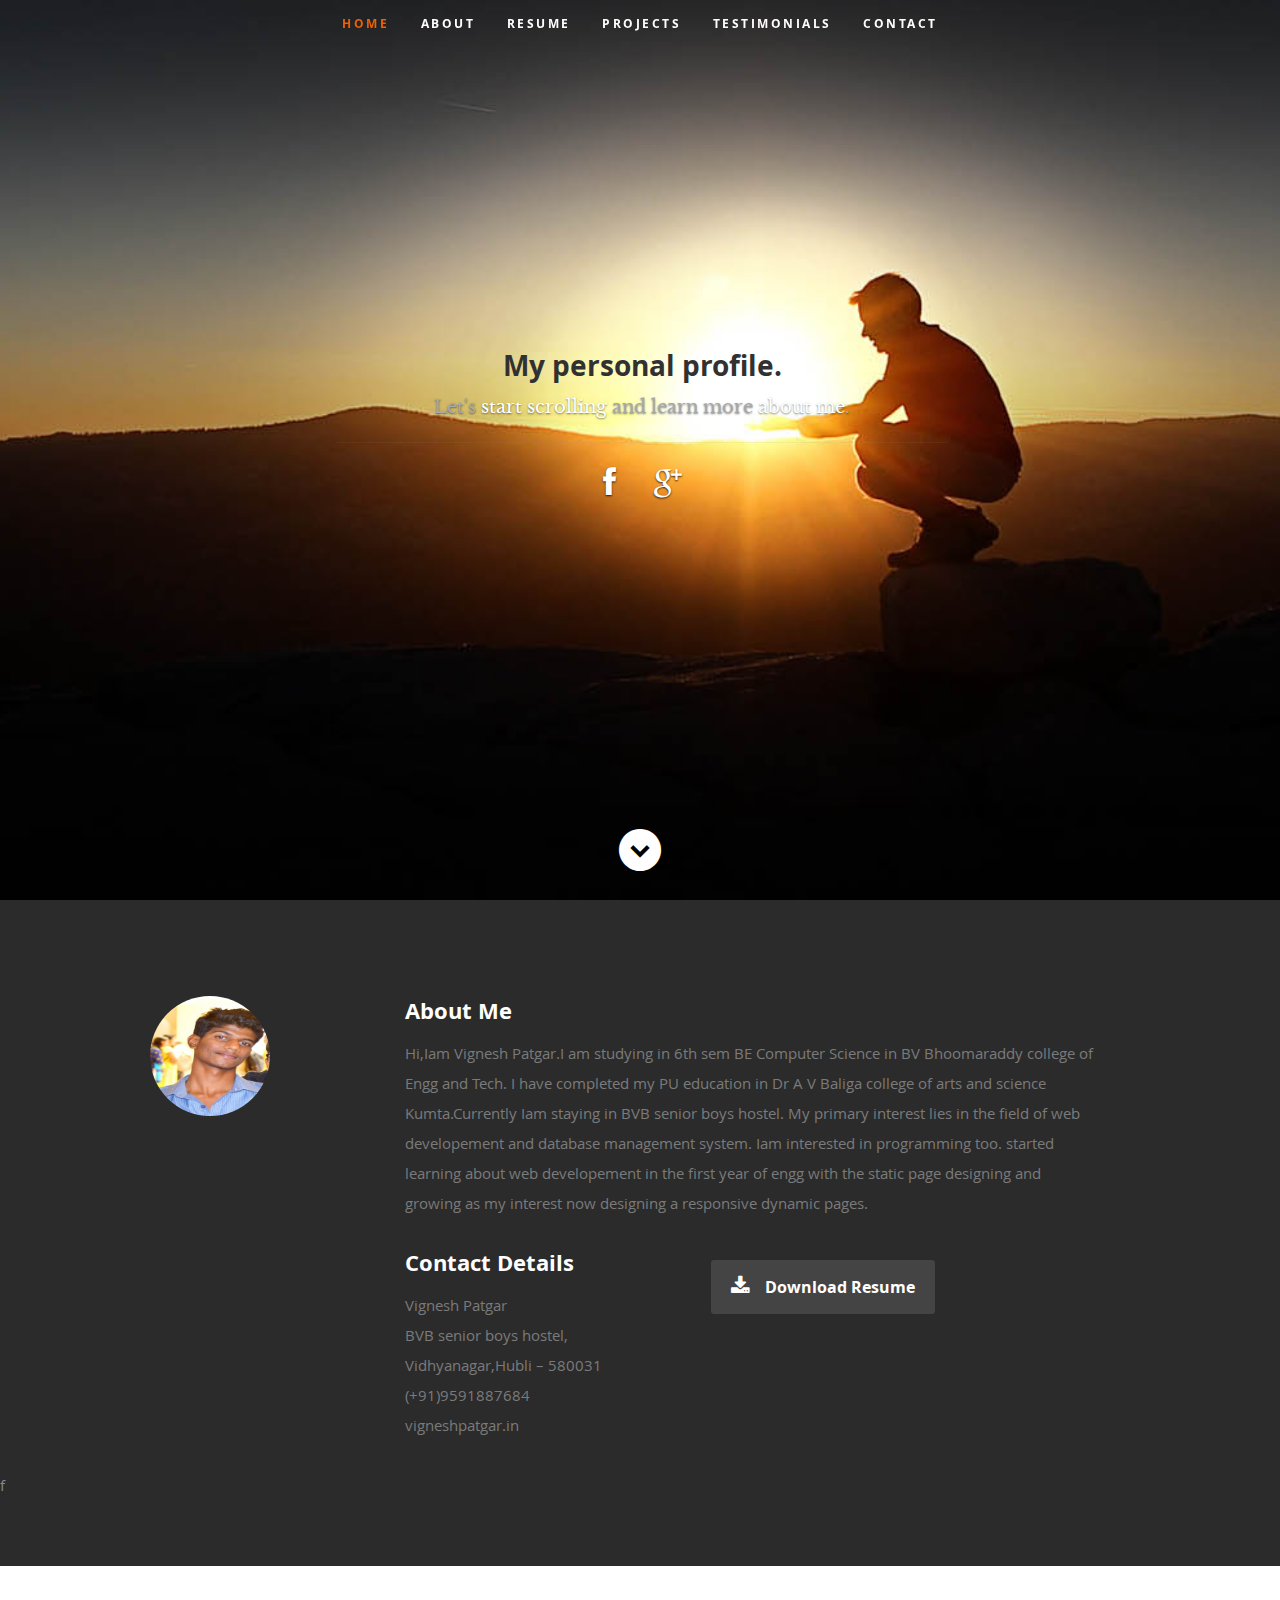
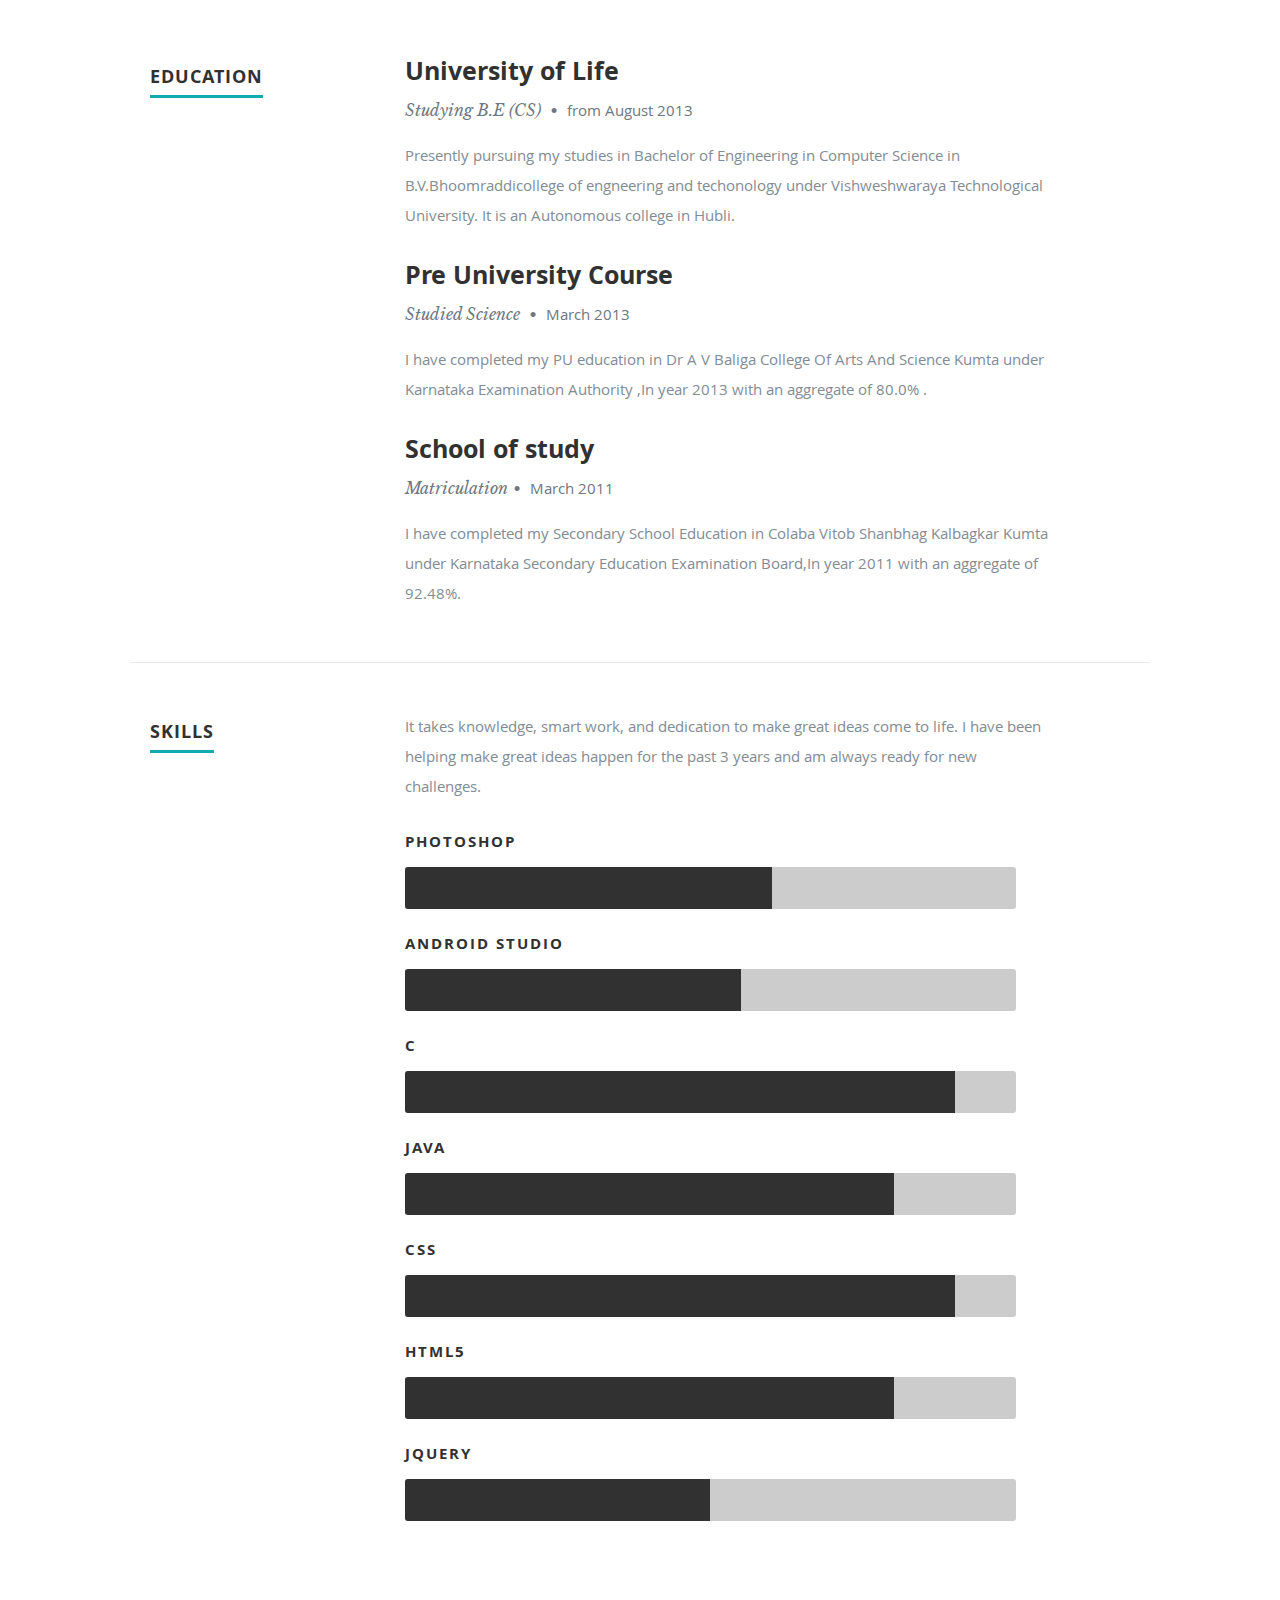
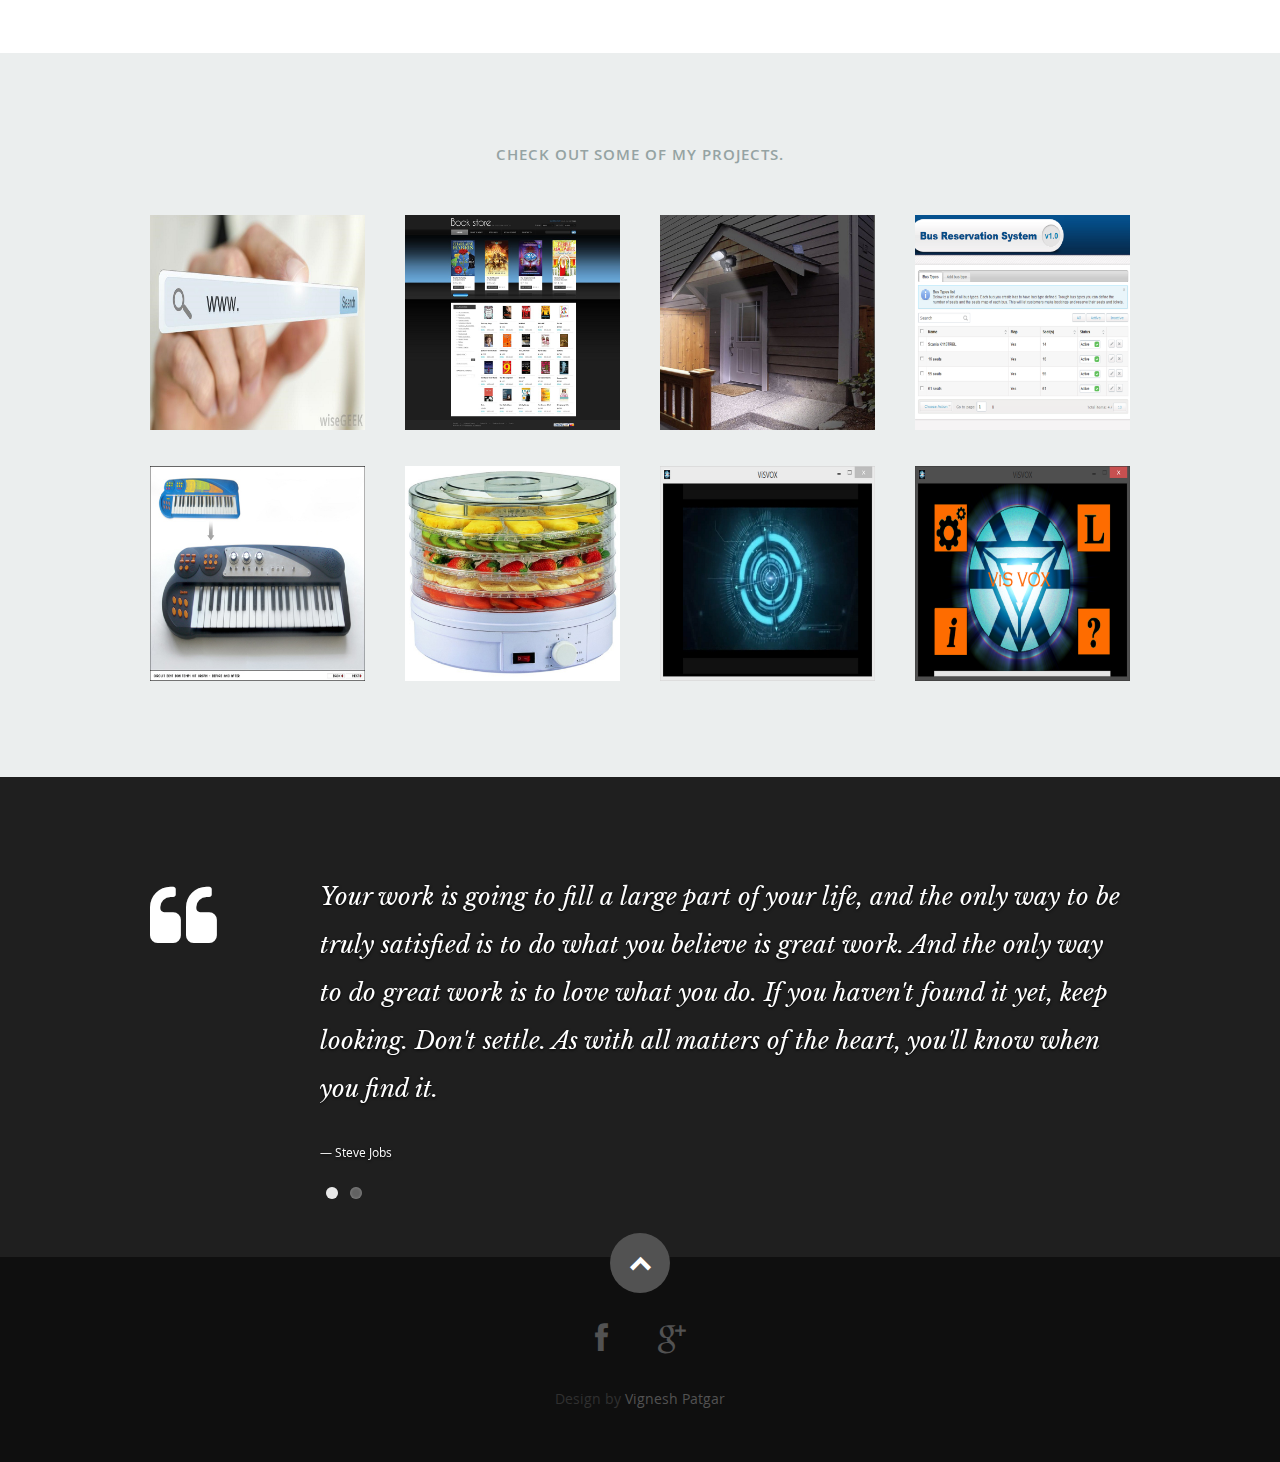
<file: index.html>
<!DOCTYPE html>
<!--[if lt IE 8 ]><html class="no-js ie ie7" lang="en"> <![endif]-->
<!--[if IE 8 ]><html class="no-js ie ie8" lang="en"> <![endif]-->
<!--[if (gte IE 8)|!(IE)]><!--><html class="no-js" lang="en"> <!--<![endif]-->
<head>

   <!--- Basic Page Needs
   ================================================== -->
   <meta charset="utf-8">
	<title>Vignesh Patgar</title>
	<meta name="description" content="">
	<meta name="author" content="">

   <!-- Mobile Specific Metas
   ================================================== -->
	<meta name="viewport" content="width=device-width, initial-scale=1, maximum-scale=1">

	<!-- CSS
    ================================================== -->
   <link rel="stylesheet" href="css/default.css">
	<link rel="stylesheet" href="css/layout.css">
   <link rel="stylesheet" href="css/media-queries.css">
   <link rel="stylesheet" href="css/magnific-popup.css">

   <!-- Script
   ================================================== -->
	<script src="js/modernizr.js"></script>

   <!-- Favicons
	================================================== -->
	<link rel="shortcut icon" href="favicon.ico" >
    <style>
      #map {
        width: 250px;
        height: 250px;
        
      }
    </style>

</head>

<body>

   <!-- Header
   ================================================== -->
   <header id="home">

      <nav id="nav-wrap">

         <a class="mobile-btn" href="#nav-wrap" title="Show navigation">Show navigation</a>
	      <a class="mobile-btn" href="#" title="Hide navigation">Hide navigation</a>

         <ul id="nav" class="nav">
            <li class="current"><a class="smoothscroll" href="#home">Home</a></li>
            <li><a class="smoothscroll" href="#about">About</a></li>
	         <li><a class="smoothscroll" href="#resume">Resume</a></li>
            <li><a class="smoothscroll" href="#portfolio">Projects</a></li>
            <li><a class="smoothscroll" href="#testimonials">Testimonials</a></li>
            <li><a  href="contactvignesh/index.html">Contact</a></li>
         </ul> <!-- end #nav -->

      </nav> <!-- end #nav-wrap -->

      <div class="row banner">
         <div class="banner-text">
            <h2 class="responsive-headline">My personal profile.</h2>
            <h3>Let's <a class="smoothscroll" href="#about">start scrolling</a>
            and learn more <a class="smoothscroll" href="#about">about me</a>.</h3>
            <hr />
            <ul class="social">
               <li><a href="https://www.facebook.com/vighnesh.patgar"><i class="fa fa-facebook"></i></a></li>
               <li><a href="https://plus.google.com/102029768469509334309"><i class="fa fa-google-plus"></i></a></li>
            </ul>
         </div>
      </div>

      <p class="scrolldown">
         <a class="smoothscroll" href="#about"><i class="icon-down-circle"></i></a>
      </p>

   </header> <!-- Header End -->


   <!-- About Section
   ================================================== -->
   <section id="about">

      <div class="row">

         <div class="three columns">

            <img class="profile-pic"  src="images/profilepic1.jpg" alt="" />

         </div>

         <div class="nine columns main-col">

            <h2>About Me</h2>

            <p>Hi,Iam Vignesh Patgar.I am studying in 6th sem BE Computer Science in BV Bhoomaraddy college of Engg and Tech.
               I have completed my PU education in Dr A V Baliga college of arts and science Kumta.Currently Iam staying in BVB senior boys hostel.
                   My primary interest lies in the field of web developement and database management system. Iam interested in programming too.
                started learning about web developement in the first year of engg with the static page designing and growing as my interest now designing a responsive dynamic pages.
                
            </p>

            <div class="row">

               <div class="columns contact-details">

                  <h2>Contact Details</h2>
                  <p class="address">
						   <span>Vignesh Patgar</span><br>
						   <span> BVB senior boys hostel,<br>
						          Vidhyanagar,Hubli – 580031
                     </span><br>
						   <span>(+91)9591887684</span><br>
                     <span>vigneshpatgar.in</span>
					   </p>

               </div>

               <div class="columns download">
                  <p>
                     <a href="vignesh_res.docx" class="button"><i class="fa fa-download"></i>Download Resume</a>
                  </p>
               </div>

            </div> <!-- end row -->

         </div> <!-- end .main-col -->

      </div>f

   </section> <!-- About Section End-->


   <!-- Resume Section
   ================================================== -->
   <section id="resume">

      <!-- Education
      ----------------------------------------------- -->
      <div class="row education">

         <div class="three columns header-col">
            <h1><span>Education</span></h1>
         </div>

         <div class="nine columns main-col">

            <div class="row item">

               <div class="twelve columns">

                  <h3>University of Life</h3>
                  <p class="info">Studying B.E (CS) <span>&bull;</span> <em class="date">from August 2013</em></p>

                  <p>
                  Presently pursuing my studies in Bachelor of Engineering in Computer Science in B.V.Bhoomraddicollege of engneering and techonology under Vishweshwaraya Technological University.
                  It is an Autonomous college in Hubli.
                  </p>

               </div>

            </div> <!-- item end -->

            <div class="row item">

               <div class="twelve columns">

                  <h3>Pre University Course</h3>
                  <p class="info">Studied Science <span>&bull;</span> <em class="date">March 2013</em></p>

                  <p>
                     I have completed my PU education in Dr A V Baliga College Of Arts And Science Kumta under Karnataka Examination Authority ,In year 2013 with an aggregate of 80.0% .
                  </p>

               </div>

            </div> <!-- item end -->
             <div class="row item">

               <div class="twelve columns">

                  <h3>School of study</h3>
                  <p class="info">Matriculation<span>&bull;</span> <em class="date">March 2011</em></p>

                  <p>
                    I have completed my Secondary School Education in Colaba Vitob Shanbhag Kalbagkar Kumta under Karnataka Secondary Education Examination Board,In year 2011 with an aggregate of 92.48%.
                  </p>

               </div>

            </div> <!-- item end -->


         </div> <!-- main-col end -->

      </div> <!-- End Education -->


      <!-- Work
      ----------------------------------------------- -->
      <!-- End Work -->


      <!-- Skills
      ----------------------------------------------- -->
      <div class="row skill">

         <div class="three columns header-col">
            <h1><span>Skills</span></h1>
         </div>

         <div class="nine columns main-col">

            <p>It takes knowledge, smart work, and dedication to make great ideas come to life. I have been helping make great ideas happen for the past 3 years and am always ready for new challenges.
            </p>

				<div class="bars">

				   <ul class="skills">
					   <li><span class="bar-expand photoshop"></span><em>Photoshop</em></li>
                  <li><span class="bar-expand illustrator"></span><em>Android Studio</em></li>
                       <li><span class="bar-expand css"></span><em>C</em></li>
						<li><span class="bar-expand html5"></span><em>java</em></li>
						<li><span class="bar-expand css"></span><em>CSS</em></li>
						<li><span class="bar-expand html5"></span><em>HTML5</em></li>
                  <li><span class="bar-expand jquery"></span><em>jQuery</em></li>
					</ul>

				</div><!-- end skill-bars -->

			</div> <!-- main-col end -->

      </div> <!-- End skills -->

   </section> <!-- Resume Section End-->


   <!-- Portfolio Section
   ================================================== -->
   <section id="portfolio">

      <div class="row">

         <div class="twelve columns collapsed">

            <h1>Check Out Some of My Projects.</h1>

            <!-- portfolio-wrapper -->
            <div id="portfolio-wrapper" class="bgrid-quarters s-bgrid-thirds cf">

          	   <div class="columns portfolio-item">
                  <div class="item-wrap">

                     <a href="#modal-01" title="">
                        <img alt="" src="images/portfolio/6a.jpg">
                        <div class="overlay">
                           <div class="portfolio-item-meta">
          					      <h5>Information Retrieval System</h5>
                              <p>Illustrration</p>
          					   </div>
                        </div>
                        <div class="link-icon"><i class="icon-plus"></i></div>
                     </a>

                  </div>
          		</div> <!-- item end -->

               <div class="columns portfolio-item">
                  <div class="item-wrap">

                     <a href="#modal-02" title="">
                        <img alt="" src="images/portfolio/6b.jpg">
                        <div class="overlay">
                           <div class="portfolio-item-meta">
          					      <h5>The Novel Store</h5>
                              <p>Web Development</p>
          					   </div>
                        </div>
                        <div class="link-icon"><i class="icon-plus"></i></div>
                     </a>

                  </div>
          		</div> <!-- item end -->

               <div class="columns portfolio-item">
                  <div class="item-wrap">

                     <a href="#modal-03" title="">
                        <img alt="" src="images/portfolio/4.jpg">
                        <div class="overlay">
                           <div class="portfolio-item-meta">
          					      <h5>Mid Night Security Light</h5>
                              <p>Microcontroller</p>
          					   </div>
                        </div>
                        <div class="link-icon"><i class="icon-plus"></i></div>
                     </a>

                  </div>
          		</div> <!-- item end -->

               <div class="columns portfolio-item">
                  <div class="item-wrap">

                     <a href="#modal-04" title="">
                        <img alt="" src="images/portfolio/3a.jpg">
                        <div class="overlay">
                           <div class="portfolio-item-meta">
          					      <h5>Bus ticket booking system</h5>
                              <p>Console</p>
          					   </div>
                        </div>
                        <div class="link-icon"><i class="icon-plus"></i></div>
                     </a>

                  </div>
          		</div> <!-- item end -->

               <div class="columns portfolio-item">
                  <div class="item-wrap">

                     <a href="#modal-05" title="">
                        <img alt="" src="images/portfolio/3b.jpg">
                        <div class="overlay">
                           <div class="portfolio-item-meta">
          					      <h5>Toy Organ</h5>
                              <p>555 Timer</p>
          					   </div>
                        </div>
                        <div class="link-icon"><i class="icon-plus"></i></div>
                     </a>

                  </div>
          		</div> <!-- item end -->

               <div class="columns portfolio-item">
                  <div class="item-wrap">

                     <a href="#modal-06" title="">
                        <img alt="" src="images/portfolio/1.jpg">
                        <div class="overlay">
                           <div class="portfolio-item-meta">
          					      <h5>Solar Food Dehydrator</h5>
                              <p>Social Innovation</p>
          					   </div>
                        </div>
                        <div class="link-icon"><i class="icon-plus"></i></div>
                     </a>

                  </div>
          		</div> <!-- item end -->

               <div class="columns portfolio-item">
                  <div class="item-wrap">

                     <a href="#modal-07" title="">
                        <img alt="" src="images/portfolio/Picture2.png">
                        <div class="overlay">
                           <div class="portfolio-item-meta">
          					      <h5>VisVox</h5>
                              <p>Software</p>
          					   </div>
                        </div>
                        <div class="link-icon"><i class="icon-plus"></i></div>
                     </a>

                  </div>
          		</div> <!-- item end -->

               <div class="columns portfolio-item">
                  <div class="item-wrap">

                     <a href="#modal-08" title="">
                        <img alt="" src="images/portfolio/Picture1.png">
                        <div class="overlay">
                           <div class="portfolio-item-meta">
          					      <h5>VisVox</h5>
                              <p>Software</p>
          					   </div>
                        </div>
                        <div class="link-icon"><i class="icon-plus"></i></div>
                     </a>

                  </div>
          		</div>  <!-- item end -->

            </div> <!-- portfolio-wrapper end -->

         </div> <!-- twelve columns end -->


         <!-- Modal Popup
	      --------------------------------------------------------------- -->

         <div id="modal-01" class="popup-modal mfp-hide">

		      <img class="scale-with-grid" src="images/portfolio/modals/6a.jpg" alt="" />

		      <div class="description-box">
			      <h4>Search Engine</h4>
			      <p>Integrating a search engine to the website where there is need to fetch the correct data out of millions of record and search result should be fast.</p>
               <span class="categories"><i class="fa fa-tag"></i>Branding, Webdesign</span>
		      </div>

            <div class="link-box">
               <a href="http://www.behance.net">Details</a>
		         <a class="popup-modal-dismiss">Close</a>
            </div>

	      </div><!-- modal-01 End -->

         <div id="modal-02" class="popup-modal mfp-hide">

		      <img class="scale-with-grid" src="images/portfolio/modals/6b.jpg" alt="" />

		      <div class="description-box">
			      <h4>Console</h4>
			      <p>Designing web page for Novel store which is startup situated at RH Kulkarni hall,BVBCET,Hubli.</p>
                  <span class="categories"><i class="fa fa-tag"></i> Web Development</span>
		      </div>

            <div class="link-box">
               <a href="http://www.behance.net">Details</a>
		         <a class="popup-modal-dismiss">Close</a>
            </div>

	      </div><!-- modal-02 End -->

         <div id="modal-03" class="popup-modal mfp-hide">

		      <img class="scale-with-grid" src="images/portfolio/modals/4.jpg" alt="" />

		      <div class="description-box">
			      <h4>Mid Night Security Light</h4>
			      <p>Successfully completed a Microcontroller project on Mid Night Security Light in 4th semester. We have written a program using C compiled using Keil software.</p>
               <span class="categories"><i class="fa fa-tag"></i>555 Timer</span>
		      </div>

            <div class="link-box">
               <a href="http://www.behance.net">Details</a>
		         <a class="popup-modal-dismiss">Close</a>
            </div>

	      </div><!-- modal-03 End -->

         <div id="modal-04" class="popup-modal mfp-hide">

		      <img class="scale-with-grid" src="images/portfolio/modals/3a.jpg" alt="" />

		      <div class="description-box">
			      <h4>Check your bus seat avialability</h4>
			      <p>Designed Bus Ticket Booking System, a console based project using data structures in 3rd semester..</p>
               <span class="categories"><i class="fa fa-tag"></i>Software</span>
		      </div>

            <div class="link-box">
               <a href="#">Details</a>
		         <a class="popup-modal-dismiss">Close</a>
            </div>

	      </div><!-- modal-04 End -->

         <div id="modal-05" class="popup-modal mfp-hide">

		      <img class="scale-with-grid" src="images/portfolio/modals/3b.jpg" alt="" />

		      <div class="description-box">
			      <h4>Toy Organ a Digital Electronic project</h4>
			      <p>Successfully built a toy organ using 555 timer in 3rd Semister.</p>
               <span class="categories"><i class="fa fa-tag"></i>Digital Electronics</span>
		      </div>

            <div class="link-box">
               <a href="http://www.behance.net">Details</a>
		         <a class="popup-modal-dismiss">Close</a>
            </div>

	      </div><!-- modal-05 End -->

         <div id="modal-06" class="popup-modal mfp-hide">

		      <img class="scale-with-grid" src="images/portfolio/modals/1.jpg" alt="" />

		      <div class="description-box">
			      <h4>solar Food Dehydrator</h4>
			      <p>Successfully completed a non technical project on Solar Food Dehydrator in 1st semester. In this project a compact module which is easy to keep food, is designed to dehydrate the food. So that food can be kept many days</p>
               <span class="categories"><i class="fa fa-tag"></i>Photography</span>
		      </div>

            <div class="link-box">
               <a href="http://www.behance.net">Details</a>
		         <a class="popup-modal-dismiss">Close</a>
            </div>

	      </div><!-- modal-06 End -->

         <div id="modal-07" class="popup-modal mfp-hide">

		      <img class="scale-with-grid" src="images/portfolio/modals/Picture2.png" alt="" />

		      <div class="description-box">
			      <h4>VisVox</h4>
			      <p>Virtual Intelligence Voice recognition system.It can turn the computers to do certain task according to voice commands given by the user. </p>
               <span class="categories"><i class="fa fa-tag"></i>software,utility tool</span>
		      </div>

            <div class="link-box">
               <a href="http://www.behance.net">Details</a>
		         <a class="popup-modal-dismiss">Close</a>
            </div>

	      </div><!-- modal-07 End -->

         <div id="modal-08" class="popup-modal mfp-hide">

		      <img class="scale-with-grid" src="images/portfolio/modals/Picture1.png" alt="" />

		      <div class="description-box">
			      <h4>VisVox</h4>
			      <p>Virtual Intelligence Voice recognition system.It can turn the computers to do certain task according to voice commands given by the user.</p>
               <span class="categories"><i class="fa fa-tag"></i>Software,utility tool</span>
		      </div>

            <div class="link-box">
               <a href="http://www.behance.net">Details</a>
		         <a class="popup-modal-dismiss">Close</a>
            </div>

	      </div><!-- modal-01 End -->


      </div> <!-- row End -->

   </section> <!-- Portfolio Section End-->
<!-- ================================================== -->
   <section id="testimonials">

      <div class="text-container">

         <div class="row">

            <div class="two columns header-col">

               <h1><span>Client Testimonials</span></h1>

            </div>

            <div class="ten columns flex-container">

               <div class="flexslider">

                  <ul class="slides">

                     <li>
                        <blockquote>
                           <p>Your work is going to fill a large part of your life, and the only way to be truly satisfied is
                           to do what you believe is great work. And the only way to do great work is to love what you do.
                           If you haven't found it yet, keep looking. Don't settle. As with all matters of the heart, you'll know when you find it.
                           </p>
                           <cite>Steve Jobs</cite>
                        </blockquote>
                     </li> <!-- slide ends -->

                     <li>
                        <blockquote>
                           <p>I'm convinced that about half of what separates successful entrepreneurs from the non-successful ones is pure perseverance.
                           </p>
                           <cite>Steve Jobs</cite>
                        </blockquote>
                     </li> <!-- slide ends -->

                  </ul>

               </div> <!-- div.flexslider ends -->

            </div> <!-- div.flex-container ends -->

         </div> <!-- row ends -->

       </div>  <!-- text-container ends -->

   </section> <!-- Testimonials Section End-->


   <!-- Contact Section
   ================================================== -->
   <!-- footer
   ================================================== -->
   <footer>

      <div class="row">

         <div class="twelve columns">

            <ul class="social-links">
               <li><a href="https://www.facebook.com/vighnesh.patgar"><i class="fa fa-facebook"></i></a></li>
               <li><a href="https://plus.google.com/102029768469509334309"><i class="fa fa-google-plus"></i></a></li>
            </ul>

            <ul class="copyright">
               <li>Design by <a title="vignesh Patgar" href="http://vigneshpatgar.in/">Vignesh Patgar</a></li>   
            </ul>

         </div>

         <div id="go-top"><a class="smoothscroll" title="Back to Top" href="#home"><i class="icon-up-open"></i></a></div>

      </div>

   </footer> <!-- Footer End-->

   <!-- Java Script
   ================================================== -->
   <script src="http://ajax.googleapis.com/ajax/libs/jquery/1.10.2/jquery.min.js"></script>
   <script>window.jQuery || document.write('<script src="js/jquery-1.10.2.min.js"><\/script>')</script>
   <script type="text/javascript" src="js/jquery-migrate-1.2.1.min.js"></script>

   <script src="js/jquery.flexslider.js"></script>
   <script src="js/waypoints.js"></script>
   <script src="js/jquery.fittext.js"></script>
   <script src="js/magnific-popup.js"></script>
   <script src="js/init.js"></script>

</body>

</html>
</file>
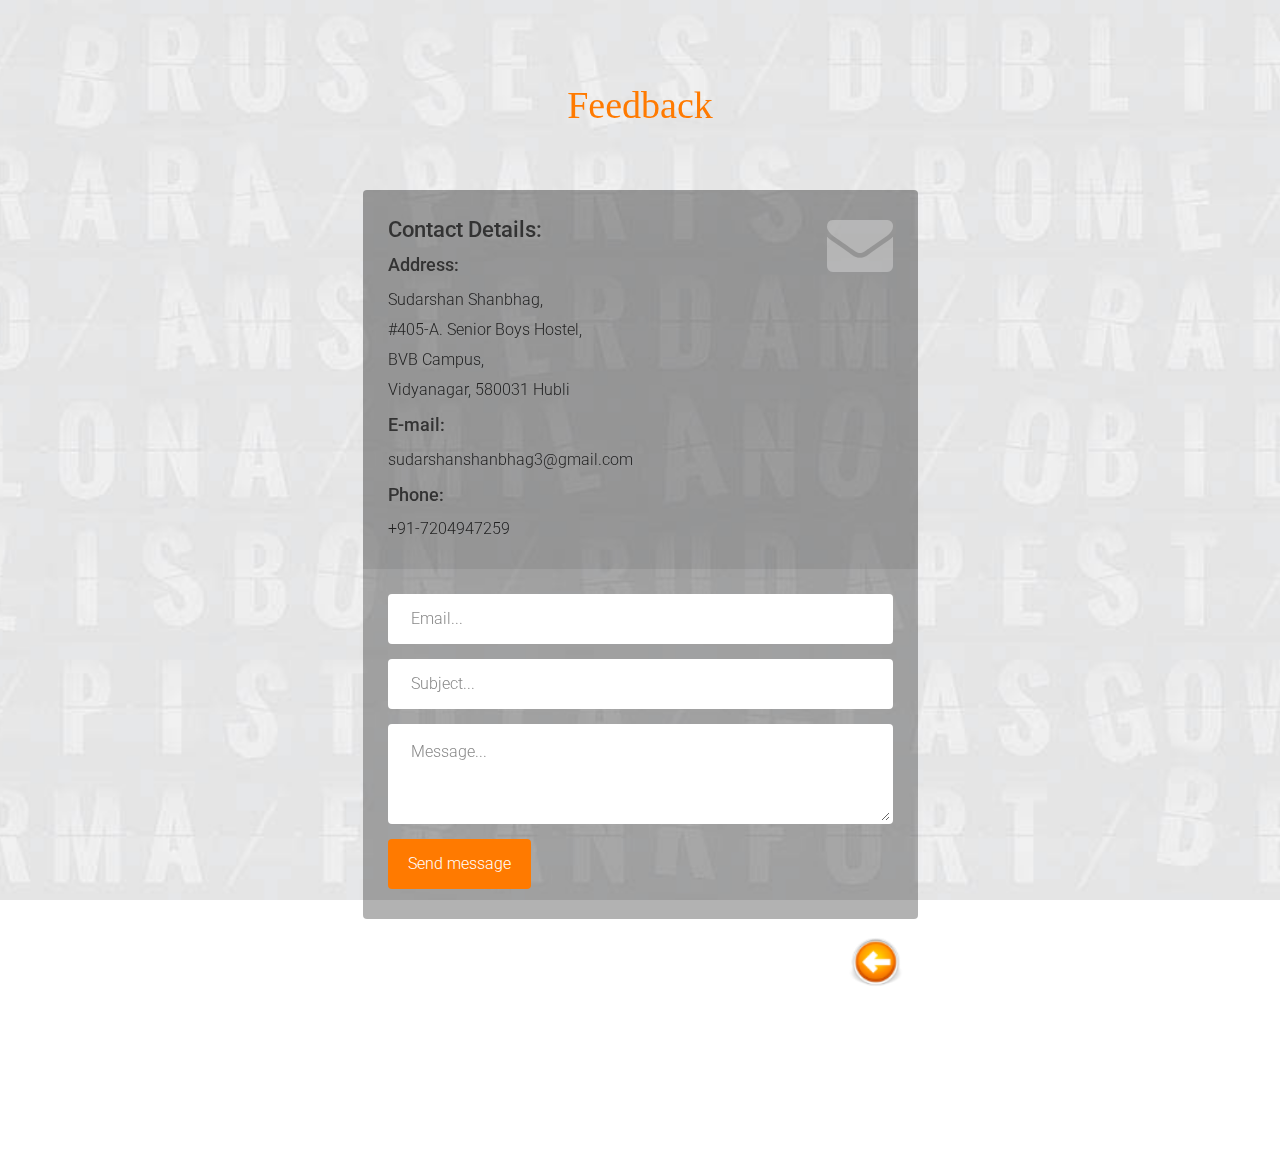
<file: cnt/source/contactor.html>
<!DOCTYPE html>
<html lang="en">

    <head>

        <meta charset="utf-8">
        <meta http-equiv="X-UA-Compatible" content="IE=edge">
        <meta name="viewport" content="width=device-width, initial-scale=1">
        <title>Feedback</title>

        <!-- CSS -->
        <link rel="stylesheet" href="http://fonts.googleapis.com/css?family=Roboto:400,100,300,500">
        <link rel="stylesheet" href="assets/bootstrap/css/bootstrap.min.css">
        <link rel="stylesheet" href="assets/font-awesome/css/font-awesome.min.css">
		<link rel="stylesheet" href="assets/css/form-elements.css">
        <link rel="stylesheet" href="assets/css/style.css">

        <!-- HTML5 Shim and Respond.js IE8 support of HTML5 elements and media queries -->
        <!-- WARNING: Respond.js doesn't work if you view the page via file:// -->
        <!--[if lt IE 9]>
            <script src="https://oss.maxcdn.com/libs/html5shiv/3.7.0/html5shiv.js"></script>
            <script src="https://oss.maxcdn.com/libs/respond.js/1.4.2/respond.min.js"></script>
        <![endif]-->

        <!-- Favicon and touch icons -->
<link rel="shortcut icon" href="assets/ico/favicon.png">
        <link rel="apple-touch-icon-precomposed" sizes="144x144" href="assets/ico/apple-touch-icon-144-precomposed.png">
        <link rel="apple-touch-icon-precomposed" sizes="114x114" href="assets/ico/apple-touch-icon-114-precomposed.png">
        <link rel="apple-touch-icon-precomposed" sizes="72x72" href="assets/ico/apple-touch-icon-72-precomposed.png">
        <link rel="apple-touch-icon-precomposed" href="assets/ico/apple-touch-icon-57-precomposed.png">

    </head>

    <body>

		<!-- Top menu -->
		<!--<nav class="navbar navbar-inverse navbar-no-bg" role="navigation">
			<div class="container">
				<div class="navbar-header">
					<button type="button" class="navbar-toggle collapsed" data-toggle="collapse" data-target="#top-navbar-1">
						<span class="sr-only">Toggle navigation</span>
						<span class="icon-bar"></span>
						<span class="icon-bar"></span>
						<span class="icon-bar"></span>
					</button>
				</div>
				<!-- Collect the nav links, forms, and other content for toggling -->
				<!--<div class="collapse navbar-collapse" id="top-navbar-1">
					<ul class="nav navbar-nav navbar-right">
						<li>
							<span class="li-social">
								<a href="#"><i class="fa fa-facebook"></i></a> 
								<a href="#"><i class="fa fa-twitter"></i></a> 
								<a href="#"><i class="fa fa-envelope"></i></a> 
								<a href="#"><i class="fa fa-skype"></i></a>
							</span>
						</li>
					</ul>
				</div>
			</div>
		</nav>

        <!-- Top content -->
        <div class="top-content">	</br>
        
            <div class="inner-bg">
                <div class="container">
                    <div class="row">
                        <div class="col-sm-8 col-sm-offset-2 text">

                            <h1 style="font-family: Bookman Old Style;color:#FF7A00"><strong>Feedback</strong></h1>
                            <div class="description">
                            	<!--<p>
	                            	This is a free responsive contact form made with Bootstrap. 
	                            	Download it on <a href="http://azmind.com"><strong>AZMIND</strong></a>, customize and use it as you like!
                            	</p> -->
                            </div>
                        </div>
                    </div>
                    <div class="row">
                        <div class="col-sm-6 col-sm-offset-3 form-box">
                        	<div class="form-top">
                        		<div class="form-top-left">
                        			<h3 style="color:#333"><strong>Contact Details:</strong></h3>
                            		<h4 style="color:#333;">Address:</h4>
                            		<p>Sudarshan Shanbhag,</br>
#405-A. Senior Boys Hostel,</br>
BVB Campus, </br>
Vidyanagar, 580031 Hubli </p><h4 style="color:#333";>E-mail:</h4><p> sudarshanshanbhag3@gmail.com</p><h4 style="color:#333";>Phone:</h4><p> +91-7204947259<br></p>
                        		</div>
                        		<div class="form-top-right">
                        			<i class="fa fa-envelope"></i>
                        		</div>
                            </div>
                            <div class="form-bottom contact-form">
			                    <form role="form" action="assets/contact.php" method="post">
			                    	<div class="form-group">
			                    		<label class="sr-only" for="contact-email">Email</label>
			                        	<input type="text" name="email" placeholder="Email..." class="contact-email form-control" id="contact-email">
			                        </div>
			                        <div class="form-group">
			                        	<label class="sr-only" for="contact-subject">Subject</label>
			                        	<input type="text" name="subject" placeholder="Subject..." class="contact-subject form-control" id="contact-subject">
			                        </div>
			                        <div class="form-group">
			                        	<label class="sr-only" for="contact-message">Message</label>
			                        	<textarea name="message" placeholder="Message..." class="contact-message form-control" id="contact-message"></textarea>
			                        </div>
			                        <button type="submit" class="btn">Send message</button>
			                    </form>
		                    </div>
<a href="../index.html"><img src="3.png"   class="navbar-brand1 scroll-top logo"/></a>
                        </div>
                    </div>
                </div>
            </div>
            
        </div>


        <!-- Javascript -->
        <script src="assets/js/jquery-1.11.1.min.js"></script>
        <script src="assets/bootstrap/js/bootstrap.min.js"></script>
        <script src="assets/js/jquery.backstretch.min.js"></script>
        <script src="assets/js/retina-1.1.0.min.js"></script>
        <script src="assets/js/scripts.js"></script>
        
        <!--[if lt IE 10]>
            <script src="assets/js/placeholder.js"></script>
        <![endif]-->

    </body>

</html>
</file>
<file: css/default.css>
/*
=====================================================================
*   Ceevee v1.0 Default Stylesheet
*   url: styleshout.com
*   03-17-2014
=====================================================================

TOC:
a. Webfonts and Icon fonts
b. Reset
c. Default Styles
   1. Basic
   2. Typography
   3. Links
   4. Images
   5. Buttons
   6. Forms
d. Grid
e. Others
   1. Clearing
   2. Misc

=====================================================================  */

/* ------------------------------------------------------------------ */
/* a. Webfonts and Icon fonts
 ------------------------------------------------------------------ */

@import url("fonts.css");
@import url("fontello/css/fontello.css");
@import url("font-awesome/css/font-awesome.min.css");

/* ------------------------------------------------------------------
/* b. Reset
      Adapted from:
      Normalize.css - https://github.com/necolas/normalize.css/
      HTML5 Doctor Reset - html5doctor.com/html-5-reset-stylesheet/
/* ------------------------------------------------------------------ */

html, body, div, span, object, iframe,
h1, h2, h3, h4, h5, h6, p, blockquote, pre,
abbr, address, cite, code,
del, dfn, em, img, ins, kbd, q, samp,
small, strong, sub, sup, var,
b, i,
dl, dt, dd, ol, ul, li,
fieldset, form, label, legend,
table, caption, tbody, tfoot, thead, tr, th, td,
article, aside, canvas, details, figcaption, figure,
footer, header, hgroup, menu, nav, section, summary,
time, mark, audio, video {
   margin: 0;
   padding: 0;
   border: 0;
   outline: 0;
   font-size: 100%;
   vertical-align: baseline;
   background: transparent;
}

article,aside,details,figcaption,figure,
footer,header,hgroup,menu,nav,section {
   display: block;
}

audio,
canvas,
video {
   display: inline-block;
}

audio:not([controls]) {
   display: none;
   height: 0;
}

[hidden] { display: none; }

code, kbd, pre, samp {
   font-family: monospace, serif;
   font-size: 1em;
}

pre {
   white-space: pre;
   white-space: pre-wrap;
   word-wrap: break-word;
}

blockquote, q { quotes: &#8220 &#8220; }

blockquote:before, blockquote:after,
q:before, q:after {
   content: '';
   content: none;
}

ins {
   background-color: #ff9;
   color: #000;
   text-decoration: none;
}

mark {
   background-color: #A7F4F6;
   color: #555;
}

del { text-decoration: line-through; }

abbr[title], dfn[title] {
   border-bottom: 1px dotted;
   cursor: help;
}

table {
   border-collapse: collapse;
   border-spacing: 0;
}


/* ------------------------------------------------------------------ */
/* c. Default and Basic Styles
      Adapted from:
      Skeleton CSS Framework - http://www.getskeleton.com/
      Typeplate Typographic Starter Kit - http://typeplate.com/
/* ------------------------------------------------------------------ */

/*  1. Basic  ------------------------------------------------------- */

*,
*:before,
*:after {
   -moz-box-sizing: border-box;
   -webkit-box-sizing: border-box;
   box-sizing: border-box;
}

html {
   font-size: 62.5%;
   -webkit-font-smoothing: antialiased;
}

body {
   background: #fff;
   font-family: 'opensans-regular', sans-serif;
   font-weight: normal;
   font-size: 15px;
   line-height: 30px;
	color: #838C95;

   -webkit-font-smoothing: antialiased; /* Fix for webkit rendering */
	-webkit-text-size-adjust: 100%;
}

/*  2. Typography
       Vertical rhythm with leading derived from 6
--------------------------------------------------------------------- */

h1, h2, h3, h4, h5, h6 {
   color: #313131;
	font-family: 'opensans-bold', sans-serif;
   font-weight: normal;
}
h1 a, h2 a, h3 a, h4 a, h5 a, h6 a { font-weight: inherit; }
h1 { font-size: 38px; line-height: 42px; margin-bottom: 12px; letter-spacing: -1px; }
h2 { font-size: 28px; line-height: 36px; margin-bottom: 6px; }
h3 { font-size: 22px; line-height: 30px; margin-bottom: 12px; }
h4 { font-size: 20px; line-height: 30px; margin-bottom: 6px; }
h5 { font-size: 18px; line-height: 30px; }
h6 { font-size: 14px; line-height: 30px; }
.subheader { }

p { margin: 0 0 30px 0; }
p img { margin: 0; }
p.lead {
   font: 19px/36px 'opensans-light', sans-serif;
   margin-bottom: 18px;
}

/* for 'em' and 'strong' tags, font-size and line-height should be same with
the body tag due to rendering problems in some browsers */
em { font: 15px/30px 'opensans-italic', sans-serif; }
strong, b { font: 15px/30px 'opensans-bold', sans-serif; }
small { font-size: 11px; line-height: inherit; }

/*	Blockquotes */
blockquote {
   margin: 30px 0px;
   padding-left: 40px;
   position: relative;
}
blockquote:before {
   content: "\201C";
   opacity: 0.45;
   font-size: 80px;
   line-height: 0px;
   margin: 0;
   font-family: arial, sans-serif;

   position: absolute;
   top:  30px;
	left: 0;
}
blockquote p {
   font-family: 'librebaskerville-italic', serif;
   padding: 0;
   font-size: 18px;
   line-height: 36px;
}
blockquote cite {
   display: block;
   font-size: 12px;
   font-style: normal;
   line-height: 18px;
}
blockquote cite:before { content: "\2014 \0020"; }
blockquote cite a,
blockquote cite a:visited { color: #8B9798; border: none }

/* ---------------------------------------------------------------------
/*  Pull Quotes Markup
/*
    <aside class="pull-quote">
		<blockquote>
			<p></p>
		</blockquote>
	 </aside>
/*
/* --------------------------------------------------------------------- */
.pull-quote {
   position: relative;
	padding: 18px 30px 18px 0px;
}
.pull-quote:before,
.pull-quote:after {
	height: 1em;
	opacity: 0.45;
	position: absolute;
	font-size: 80px;
   font-family: Arial, Sans-Serif;
}
.pull-quote:before {
	content: "\201C";
	top:  33px;
	left: 0;
}
.pull-quote:after {
	content: '\201D';
	bottom: -33px;
	right: 0;
}
.pull-quote blockquote {
   margin: 0;
}
.pull-quote blockquote:before {
   content: none;
}

/* Abbreviations */
abbr {
   font-family: 'opensans-bold', sans-serif;
	font-variant: small-caps;
	text-transform: lowercase;
   letter-spacing: .5px;
	color: gray;
}
abbr:hover { cursor: help; }

/* drop cap */
.drop-cap:first-letter {
	float: left;
	margin: 0;
	padding: 14px 6px 0 0;
	font-size: 84px;
	font-family: /* Copperplate */ 'opensans-bold', sans-serif;
   line-height: 60px;
	text-indent: 0;
	background: transparent;
	color: inherit;
}

hr { border: solid #E3E3E3; border-width: 1px 0 0; clear: both; margin: 11px 0 30px; height: 0; }


/*  3. Links  ------------------------------------------------------- */

a, a:visited {
   text-decoration: none;
   outline: 0;
   color: #11ABB0;

   -webkit-transition: color .3s ease-in-out;
   -moz-transition: color .3s ease-in-out;
   -o-transition: color .3s ease-in-out;
   transition: color .3s ease-in-out;
}
a:hover, a:focus { color: #313131; }
p a, p a:visited { line-height: inherit; }


/*  4. List  --------------------------------------------------------- */

ul, ol { margin-bottom: 24px; margin-top: 12px; }
ul { list-style: none outside; }
ol { list-style: decimal; }
ol, ul.square, ul.circle, ul.disc { margin-left: 30px; }
ul.square { list-style: square outside; }
ul.circle { list-style: circle outside; }
ul.disc { list-style: disc outside; }
ul ul, ul ol,
ol ol, ol ul { margin: 6px 0 6px 30px; }
ul ul li, ul ol li,
ol ol li, ol ul li { margin-bottom: 6px; }
li { line-height: 18px; margin-bottom: 12px; }
ul.large li { }
li p { }

/* ---------------------------------------------------------------------
/*  Stats Tab Markup

    <ul class="stats-tabs">
		<li><a href="#">[value]<b>[name]</b></a></li>
	 </ul>

    Extend this object into your markup.
/*
/* --------------------------------------------------------------------- */
.stats-tabs {
   padding: 0;
   margin: 24px 0;
}
.stats-tabs li {
	display: inline-block;
	margin: 0 10px 18px 0;
	padding: 0 10px 0 0;
	border-right: 1px solid #ccc;
}
.stats-tabs li:last-child {
	margin: 0;
	padding: 0;
	border: none;
}
.stats-tabs li a {
	display: inline-block;
	font-size: 22px;
	font-family: 'opensans-bold', sans-serif;
   border: none;
   color: #313131;
}
.stats-tabs li a:hover {
   color:#11ABB0;
}
.stats-tabs li a b {
	display: block;
	margin: 6px 0 0 0;
	font-size: 13px;
	font-family: 'opensans-regular', sans-serif;
   color: #8B9798;
}

/* definition list */
dl { margin: 12px 0; }
dt { margin: 0; color:#11ABB0; }
dd { margin: 0 0 0 20px; }

/* Lining Definition Style Markup */
.lining dt,
.lining dd {
	display: inline;
	margin: 0;
}
.lining dt + dt:before,
.lining dd + dt:before {
	content: "\A";
	white-space: pre;
}
.lining dd + dd:before {
	content: ", ";
}
.lining dd:before {
	content: ": ";
	margin-left: -0.2em;
}

/* Dictionary Definition Style Markup */
.dictionary-style dt {
	display: inline;
	counter-reset: definitions;
}
.dictionary-style dt + dt:before {
	content: ", ";
	margin-left: -0.2em;
}
.dictionary-style dd {
	display: block;
	counter-increment: definitions;
}
.dictionary-style dd:before {
	content: counter(definitions, decimal) ". ";
}

/* Pagination */
.pagination {
   margin: 36px auto;
   text-align: center;
}
.pagination ul li {
   display: inline-block;
   margin: 0;
   padding: 0;
}
.pagination .page-numbers {
   font: 15px/18px 'opensans-bold', sans-serif;
   display: inline-block;
   padding: 6px 10px;
   margin-right: 3px;
   margin-bottom: 6px;
	color: #6E757C;
	background-color: #E6E8EB;

	-webkit-transition: all 200ms ease-in-out;
	-moz-transition: all 200ms ease-in-out;
	-o-transition: all 200ms ease-in-out;
	-ms-transition: all 200ms ease-in-out;
	transition: all 200ms ease-in-out;

   -moz-border-radius: 3px;
   -webkit-border-radius: 3px;
   -khtml-border-radius: 3px;
	border-radius: 3px;
}
.pagination .page-numbers:hover {
   background: #838A91;
   color: #fff;
}
.pagination .current,
.pagination .current:hover {
   background-color: #11ABB0;
   color: #fff;
}
.pagination .inactive,
.pagination .inactive:hover {
   background-color: #E6E8EB;
	color: #A9ADB2;
}
.pagination .prev, .pagination .next {}

/*  5. Images  --------------------------------------------------------- */

img {
   max-width: 100%;
   height: auto;
}
img.pull-right { margin: 12px 0px 0px 18px; }
img.pull-left { margin: 12px 18px 0px 0px; }

/*  6. Buttons  --------------------------------------------------------- */

.button,
.button:visited,
button,
input[type="submit"],
input[type="reset"],
input[type="button"] {
   font: 16px/30px 'opensans-bold', sans-serif;
   background: #11ABB0;
   display: inline-block;
	text-decoration: none;
   letter-spacing: 0;
   color: #fff;
	padding: 12px 20px;
	margin-bottom: 18px;
   border: none;
   cursor: pointer;
   height: auto;

   -webkit-transition: all .2s ease-in-out;
	-moz-transition: all .2s ease-in-out;
	-o-transition: all .2s ease-in-out;
	-ms-transition: all .2s ease-in-out;
	transition: all .2s ease-in-out;

   -moz-border-radius: 3px;
   -webkit-border-radius: 3px;
   -khtml-border-radius: 3px;
   border-radius: 3px;
}

.button:hover,
button:hover,
input[type="submit"]:hover,
input[type="reset"]:hover,
input[type="button"]:hover {
   background: #3d4145;
   color: #fff;
}

.button:active,
button:active,
input[type="submit"]:active,
input[type="reset"]:active,
input[type="button"]:active {
   background: #3d4145;
   color: #fff;
}

.button.full-width,
button.full-width,
input[type="submit"].full-width,
input[type="reset"].full-width,
input[type="button"].full-width {
	width: 100%;
	padding-left: 0 !important;
	padding-right: 0 !important;
	text-align: center;
}

/* Fix for odd Mozilla border & padding issues */
button::-moz-focus-inner,
input::-moz-focus-inner {
    border: 0;
    padding: 0;
}


/*  7. Forms  --------------------------------------------------------- */

form { margin-bottom: 24px; }
fieldset { margin-bottom: 24px; }

input[type="text"],
input[type="password"],
input[type="email"],
textarea,
select {
   display: block;
   padding: 18px 15px;
   margin: 0 0 24px 0;
   border: 0;
   outline: none;
   vertical-align: middle;
   min-width: 225px;
	max-width: 100%;
   font-size: 15px;
   line-height: 24px;
	color: #647373;
	background: #D3D9D9;

}

/* select { padding: 0;
   width: 220px;
   } */

input[type="text"]:focus,
input[type="password"]:focus,
input[type="email"]:focus,
textarea:focus {
   color: #B3B7BC;
	background-color: #3d4145;
}

textarea { min-height: 220px; }

label,
legend {
   font: 16px/24px 'opensans-bold', sans-serif;
	margin: 12px 0;
   color: #3d4145;
   display: block;
}
label span,
legend span {
	color: #8B9798;
   font: 14px/24px 'opensans-regular', sans-serif;
}

input[type="checkbox"],
input[type="radio"] {
    font-size: 15px;
    color: #737373;
}

input[type="checkbox"] { display: inline; }

/* ------------------------------------------------------------------ */
/* d. Grid
---------------------------------------------------------------------
   gutter = 40px.
/* ------------------------------------------------------------------ */

/* default
--------------------------------------------------------------- */
.row {
   width: 96%;
   max-width: 1020px;
   margin: 0 auto;
}
/* fixed width for IE8 */
.ie .row { width: 1000px ; }

.narrow .row { max-width: 980px; }

.row .row { width: auto; max-width: none; margin: 0 -20px; }

/* row clearing */
.row:before,
.row:after {
    content: " ";
    display: table;
}
.row:after {
    clear: both;
}

.column, .columns {
   position: relative;
   padding: 0 20px;
   min-height: 1px;
   float: left;
}
.column.centered, .columns.centered  {
    float: none;
    margin: 0 auto;
}

/* removed gutters */
.row.collapsed > .column,
.row.collapsed > .columns,
.column.collapsed, .columns.collapsed  { padding: 0; }

[class*="column"] + [class*="column"]:last-child { float: right; }
[class*="column"] + [class*="column"].end { float: right; }

/* column widths */
.row .one         { width: 8.33333%; }
.row .two         { width: 16.66667%; }
.row .three       { width: 25%; }
.row .four        { width: 33.33333%; }
.row .five        { width: 41.66667%; }
.row .six         { width: 50%; }
.row .seven       { width: 58.33333%; }
.row .eight       { width: 66.66667%; }
.row .nine        { width: 75%; }
.row .ten         { width: 83.33333%; }
.row .eleven      { width: 91.66667%; }
.row .twelve      { width: 100%; }

/* Offsets */
.row .offset-1    { margin-left: 8.33333%; }
.row .offset-2    { margin-left: 16.66667%; }
.row .offset-3    { margin-left: 25%; }
.row .offset-4    { margin-left: 33.33333%; }
.row .offset-5    { margin-left: 41.66667%; }
.row .offset-6    { margin-left: 50%; }
.row .offset-7    { margin-left: 58.33333%; }
.row .offset-8    { margin-left: 66.66667%; }
.row .offset-9    { margin-left: 75%; }
.row .offset-10   { margin-left: 83.33333%; }
.row .offset-11   { margin-left: 91.66667%; }

/* Push/Pull */
.row .push-1      { left: 8.33333%; }
.row .pull-1      { right: 8.33333%; }
.row .push-2      { left: 16.66667%; 	}
.row .pull-2      { right: 16.66667%; }
.row .push-3      { left: 25%; }
.row .pull-3      { right: 25%;	}
.row .push-4      { left: 33.33333%; }
.row .pull-4      { right: 33.33333%; }
.row .push-5      { left: 41.66667%; }
.row .pull-5      { right: 41.66667%; }
.row .push-6      { left: 50%; }
.row .pull-6      { right: 50%; }
.row .push-7      { left: 58.33333%; }
.row .pull-7      { right: 58.33333%; }
.row .push-8      { left: 66.66667%; 	}
.row .pull-8      { right: 66.66667%; }
.row .push-9      { left: 75%; }
.row .pull-9      { right: 75%; }
.row .push-10     { left: 83.33333%; }
.row .pull-10     { right: 83.33333%; }
.row .push-11     { left: 91.66667%; }
.row .pull-11     { right: 91.66667%; }

/* block grids
--------------------------------------------------------------------- */
.bgrid-sixths [class*="column"]   { width: 16.66667%; }
.bgrid-quarters [class*="column"] { width: 25%; }
.bgrid-thirds [class*="column"]   { width: 33.33333%; }
.bgrid-halves [class*="column"]   { width: 50%; }

[class*="bgrid"] [class*="column"] + [class*="column"]:last-child { float: left; }

/* Left clearing for block grid columns - columns that changes width in
different screen sizes. Allows columns with different heights to align
properly.
--------------------------------------------------------------------- */
.first { clear: left; }   /* first column in default screen */
.s-first { clear: none; } /* first column in smaller screens */

/* smaller screens
--------------------------------------------------------------- */
@media only screen and (max-width: 900px) {

   /* block grids on small screens */
   .s-bgrid-sixths [class*="column"]   { width: 16.66667%; }
   .s-bgrid-quarters [class*="column"] { width: 25%; }
   .s-bgrid-thirds [class*="column"]   { width: 33.33333%; }
   .s-bgrid-halves [class*="column"]   { width: 50%; }

   /* block grids left clearing */
   .first { clear: none; }
   .s-first { clear: left; }

}

/* mobile wide/smaller tablets
--------------------------------------------------------------- */
@media only screen and (max-width: 767px) {

   .row {
	   width: 460px;
	   margin: 0 auto;
      padding: 0;
	}
   .column, .columns {
	   width: auto !important;
	   float: none;
	   margin-left: 0;
	   margin-right: 0;
      padding: 0 30px;
   }
   .row .row { width: auto; max-width: none; margin: 0 -30px; }

   [class*="column"] + [class*="column"]:last-child { float: none; }
   [class*="bgrid"] [class*="column"] + [class*="column"]:last-child { float: none; }

   /* Offsets */
   .row .offset-1    { margin-left: 0%; }
   .row .offset-2    { margin-left: 0%; }
   .row .offset-3    { margin-left: 0%; }
   .row .offset-4    { margin-left: 0%; }
   .row .offset-5    { margin-left: 0%; }
   .row .offset-6    { margin-left: 0%; }
   .row .offset-7    { margin-left: 0%; }
   .row .offset-8    { margin-left: 0%; }
   .row .offset-9    { margin-left: 0%; }
   .row .offset-10   { margin-left: 0%; }
   .row .offset-11   { margin-left: 0%; }
}

/* mobile narrow
--------------------------------------------------------------- */
@media only screen and (max-width: 460px) {

   .row { width: auto; }

}

/* larger screens
--------------------------------------------------------------- */
@media screen and (min-width: 1200px) {

   .wide .row { max-width: 1180px; }

}

/* ------------------------------------------------------------------ */
/* e. Others
/* ------------------------------------------------------------------ */

/*  1. Clearing
    (http://nicolasgallagher.com/micro-clearfix-hack/
--------------------------------------------------------------------- */

.cf:before,
.cf:after {
    content: " ";
    display: table;
}
.cf:after {
    clear: both;
}

/*  2. Misc -------------------------------------------------------- */

.remove-bottom { margin-bottom: 0 !important; }
.half-bottom { margin-bottom: 12px !important; }
.add-bottom { margin-bottom: 24px !important; }
.no-border { border: none; }

.text-center  { text-align: center !important; }
.text-left    { text-align: left !important; }
.text-right   { text-align: right !important; }
.pull-left    { float: left !important; }
.pull-right   { float: right !important; }
.align-center {
	margin-left: auto !important;
	margin-right: auto !important;
	text-align: center !important;
}
</file>
<file: css/layout.css>
/*
=====================================================================
*   Ceevee v1.0 Layout Stylesheet
*   url: styleshout.com
*   03-18-2014
=====================================================================

   TOC:
   a. General Styles
   b. Header Styles
   c. About Section
   d. Resume Section
   e. Portfolio Section
   f. Call To Action Section
   g. Testimonials Section
   h. Contact Section
   i. Footer

===================================================================== */

/* ------------------------------------------------------------------ */
/* a. General Styles
/* ------------------------------------------------------------------ */

body { background: #0f0f0f; }

/* ------------------------------------------------------------------ */
/* b. Header Styles
/* ------------------------------------------------------------------ */

header {
   position: relative;
   height: 800px;
   min-height: 500px;
   width: 100%;
   background: #161415 url(../images/header-background1.jpg) no-repeat top center;
   background-size: cover !important;
	-webkit-background-size: cover !important;
   text-align: center;
   overflow: hidden;
}

/* vertically center banner section */
header:before {
   content: '';
   display: inline-block;
   vertical-align: middle;
   height: 100%;
}
header .banner {
   display: inline-block;
   vertical-align: middle;
   margin: 0 auto;
   width: 85%;
   padding-bottom: 30px;s
   text-align: center;
}

header .banner-text { width: 100%; }
header .banner-text h1 {
   font: 90px/1.1em 'opensans-bold', sans-serif;
   color: #fff;
   letter-spacing: -2px;
   margin: 0 auto 18px auto;
   text-shadow: 0px 1px 3px rgba(0, 0, 0, .8);
}
header .banner-text h3 {
   font: 18px/1.9em 'librebaskerville-regular', serif;
   color: #A8A8A8;
   margin: 0 auto;
   width: 70%;
   text-shadow: 0px 1px 2px rgba(0, 0, 0, .5);
}
header .banner-text h3 span,
header .banner-text h3 a {
   color: #fff;
}
header .banner-text hr {
   width: 60%;
   margin: 18px auto 24px auto;
   border-color: #2F2D2E;
   border-color: rgba(150, 150, 150, .1);
}

/* header social links */
header .social {
   margin: 24px 0;
   padding: 0;
   font-size: 30px;
   text-shadow: 0px 1px 2px rgba(0, 0, 0, .8);
}
header .social li {
   display: inline-block;
   margin: 0 15px;
   padding: 0;
}
header .social li a { color: #fff; }
header .social li a:hover { color: #11ABB0; }

/* scrolldown link */
header .scrolldown a {
   position: absolute;
   bottom: 30px;
   left: 50%;
   margin-left: -29px;
   color: #fff;
   display: block;
   height: 42px;
   width: 42px;
   font-size: 42px;
   line-height: 42px;
   color: #fff;
   border-radius: 100%;

   -webkit-transition: all .3s ease-in-out;
   -moz-transition: all .3s ease-in-out;
   -o-transition: all .3s ease-in-out;
   transition: all .3s ease-in-out;
}
header .scrolldown a:hover { color: #11ABB0; }

/* primary navigation
--------------------------------------------------------------------- */
#nav-wrap ul, #nav-wrap li, #nav-wrap a {
	 margin: 0;
	 padding: 0;
	 border: none;
	 outline: none;
}

/* nav-wrap */
#nav-wrap {
   font: 12px 'opensans-bold', sans-serif;
   width: 100%;
   text-transform: uppercase;
   letter-spacing: 2.5px;
   margin: 0 auto;
   z-index: 100;
   position: fixed;
   left: 0;
   top: 0;
}
.opaque { background-color: #333; }

/* hide toggle button */
#nav-wrap > a.mobile-btn { display: none; }

ul#nav {
   min-height: 48px;
   width: auto;

   /* center align the menu */
   text-align: center;
}
ul#nav li {
   position: relative;
   list-style: none;
   height: 48px;
   display: inline-block;
}

/* Links */
ul#nav li a {

/* 8px padding top + 8px padding bottom + 32px line-height = 48px */

   display: inline-block;
   padding: 8px 13px;
   line-height: 32px;
	text-decoration: none;
   text-align: left;
   color: #fff;

	-webkit-transition: color .2s ease-in-out;
	-moz-transition: color .2s ease-in-out;
	-o-transition: color .2s ease-in-out;
	-ms-transition: color .2s ease-in-out;
	transition: color .2s ease-in-out;
}

ul#nav li a:active { background-color: transparent !important; }
ul#nav li.current a { color: #F06000; }


/* ------------------------------------------------------------------ */
/* c. About Section
/* ------------------------------------------------------------------ */

#about {
   background: #2B2B2B;
   padding-top: 96px;
   padding-bottom: 66px;
   overflow: hidden;
}

#about a, #about a:visited  { color: #fff; }
#about a:hover, #about a:focus { color: #11ABB0; }

#about h2 {
   font: 22px/30px 'opensans-bold', sans-serif;
   color: #fff;
   margin-bottom: 12px;
}
#about p {
   line-height: 30px;
   color: #7A7A7A;
}
#about .profile-pic {
   position: relative;
   width: 120px;
   height: 120px;
   border-radius: 100%;
}
#about .contact-details { width: 41.66667%; }
#about .download {
   width: 58.33333%;
   padding-top: 6px;
}
#about .main-col { padding-right: 5%; }
#about .download .button {
   margin-top: 6px;
   background: #444;
}
#about .download .button:hover {
   background: #fff;
   color: #2B2B2B;
}
#about .download .button i {
   margin-right: 15px;
   font-size: 20px;
}


/* ------------------------------------------------------------------ */
/* d. Resume Section
/* ------------------------------------------------------------------ */

#resume {
   background: #fff;
   padding-top: 90px;
   padding-bottom: 72px;
   overflow: hidden;
}

#resume a, #resume a:visited  { color: #11ABB0; }
#resume a:hover, #resume a:focus { color: #313131; }

#resume h1 {
   font: 18px/24px 'opensans-bold', sans-serif;
   text-transform: uppercase;
   letter-spacing: 1px;
}
#resume h1 span {
   border-bottom: 3px solid #11ABB0;
   padding-bottom: 6px;
}
#resume h3 {
   font: 25px/30px 'opensans-bold', sans-serif;
}

#resume .header-col { padding-top: 9px; }
#resume .main-col { padding-right: 10%; }

.education, .work {
   margin-bottom: 48px;
   padding-bottom: 24px;
   border-bottom: 1px solid #E8E8E8;
}
#resume .info {
   font: 16px/24px 'librebaskerville-italic', serif;
   color: #6E7881;
   margin-bottom: 18px;
   margin-top: 9px;
}
#resume .info span {
   margin-right: 5px;
   margin-left: 5px;
}
#resume .date {
   font: 15px/24px 'opensans-regular', sans-serif;
   margin-top: 6px;
}

/*----------------------------------------------*/
/*	Skill Bars
/*----------------------------------------------*/

.bars {
	width: 95%;
	float: left;
	padding: 0;
	text-align: left;
}
.bars .skills {
  	margin-top: 36px;
   list-style: none;
}
.bars li {
   position: relative;
  	margin-bottom: 60px;
  	background: #ccc;
  	height: 42px;
  	border-radius: 3px;
}
.bars li em {
	font: 15px 'opensans-bold', sans-serif;
   color: #313131;
	text-transform: uppercase;
   letter-spacing: 2px;
	font-weight: normal;
   position: relative;
	top: -36px;
}
.bar-expand {
   position: absolute;
   left: 0;
   top: 0;

   margin: 0;
   padding-right: 24px;
  	background: #313131;
   display: inline-block;
  	height: 42px;
   line-height: 42px;
   border-radius: 3px 0 0 3px;
}

.photoshop {
  	width: 60%;
  	-moz-animation: photoshop 2s ease;
  	-webkit-animation: photoshop 2s ease;
}
.illustrator {
  	width: 55%;
  	-moz-animation: illustrator 2s ease;
  	-webkit-animation: illustrator 2s ease;
}
.wordpress {
  	width: 50%;
  	-moz-animation: wordpress 2s ease;
  	-webkit-animation: wordpress 2s ease;
}
.css {
  	width: 90%;
  	-moz-animation: css 2s ease;
  	-webkit-animation: css 2s ease;
}
.html5 {
  	width: 80%;
  	-moz-animation: html5 2s ease;
  	-webkit-animation: html5 2s ease;
}
.jquery {
  	width: 50%;
  	-moz-animation: jquery 2s ease;
  	-webkit-animation: jquery 2s ease;
}

@-moz-keyframes photoshop {
  0%   { width: 0px;  }
  100% { width: 60%;  }
}
@-moz-keyframes illustrator {
  0%   { width: 0px;  }
  100% { width: 55%;  }
}
@-moz-keyframes wordpress {
  0%   { width: 0px;  }
  100% { width: 50%;  }
}
@-moz-keyframes css {
  0%   { width: 0px;  }
  100% { width: 90%;  }
}
@-moz-keyframes html5 {
  0%   { width: 0px;  }
  100% { width: 80%;  }
}
@-moz-keyframes jquery {
  0%   { width: 0px;  }
  100% { width: 50%;  }
}

@-webkit-keyframes photoshop {
  0%   { width: 0px;  }
  100% { width: 60%;  }
}
@-webkit-keyframes illustrator {
  0%   { width: 0px;  }
  100% { width: 55%;  }
}
@-webkit-keyframes wordpress {
  0%   { width: 0px;  }
  100% { width: 50%;  }
}
@-webkit-keyframes css {
  0%   { width: 0px;  }
  100% { width: 90%;  }
}
@-webkit-keyframes html5 {
  0%   { width: 0px;  }
  100% { width: 80%;  }
}
@-webkit-keyframes jquery {
  0%   { width: 0px;  }
  100% { width: 50%;  }
}

/* ------------------------------------------------------------------ */
/* e. Portfolio Section
/* ------------------------------------------------------------------ */

#portfolio {
   background: #ebeeee;
   padding-top: 90px;
   padding-bottom: 60px;
}
#portfolio h1 {
   font: 15px/24px 'opensans-semibold', sans-serif;
   text-transform: uppercase;
   letter-spacing: 1px;
   text-align: center;
   margin-bottom: 48px;
   color: #95A3A3;
}

/* Portfolio Content */
#portfolio-wrapper .columns { margin-bottom: 36px; }
.portfolio-item .item-wrap {
   background: #fff;
   overflow: hidden;
   position: relative;

   -webkit-transition: all 0.3s ease-in-out;
	-moz-transition: all 0.3s ease-in-out;
	-o-transition: all 0.3s ease-in-out;
	-ms-transition: all 0.3s ease-in-out;
	transition: all 0.3s ease-in-out;
}
.portfolio-item .item-wrap a {
   display: block;
   cursor: pointer;
}

/* overlay */
.portfolio-item .item-wrap .overlay {
   position: absolute;
   left: 0;
   top: 0;
   width: 100%;
   height: 100%;

	opacity: 0;
	-moz-opacity: 0;
	filter:alpha(opacity=0);

   -webkit-transition: opacity 0.3s ease-in-out;
	-moz-transition: opacity 0.3s ease-in-out;
	-o-transition: opacity 0.3s ease-in-out;
	transition: opacity 0.3s ease-in-out;

   background: url(../images/overlay-bg.png) repeat;
}
.portfolio-item .item-wrap .link-icon {
   display: block;
   color: #fff;
   height: 30px;
   width: 30px;
   font-size: 18px;
   line-height: 30px;
   text-align: center;

   opacity: 0;
	-moz-opacity: 0;
	filter:alpha(opacity=0);

   -webkit-transition: opacity 0.3s ease-in-out;
	-moz-transition: opacity 0.3s ease-in-out;
	-o-transition: opacity 0.3s ease-in-out;
	transition: opacity 0.3s ease-in-out;

   position: absolute;
   top: 50%;
   left: 50%;
   margin-left: -15px;
   margin-top: -15px;
}
.portfolio-item .item-wrap img {
   vertical-align: bottom;
}
.portfolio-item .portfolio-item-meta { padding: 18px }
.portfolio-item .portfolio-item-meta h5 {
   font: 14px/21px 'opensans-bold', sans-serif;
   color: #fff;
}
.portfolio-item .portfolio-item-meta p {
   font: 12px/18px 'opensans-light', sans-serif;
   color: #c6c7c7;
   margin-bottom: 0;
}

/* on hover */
.portfolio-item:hover .overlay {
	opacity: 1;
	-moz-opacity: 1;
	filter:alpha(opacity=100);
}
.portfolio-item:hover .link-icon {
   opacity: 1;
	-moz-opacity: 1;
	filter:alpha(opacity=100);
}

/* popup modal */
.popup-modal {
	max-width: 550px;
	background: #fff;
	position: relative;
	margin: 0 auto;
}
.popup-modal .description-box { padding: 12px 36px 18px 36px; }
.popup-modal .description-box h4 {
   font: 15px/24px 'opensans-bold', sans-serif;
	margin-bottom: 12px;
   color: #111;
}
.popup-modal .description-box p {
	font: 14px/24px 'opensans-regular', sans-serif;
   color: #A1A1A1;
   margin-bottom: 12px;
}
.popup-modal .description-box .categories {
   font: 11px/21px 'opensans-light', sans-serif;
   color: #A1A1A1;
   text-transform: uppercase;
   letter-spacing: 2px;
   display: block;
   text-align: left;
}
.popup-modal .description-box .categories i {
   margin-right: 8px;
}
.popup-modal .link-box {
   padding: 18px 36px;
   background: #111;
   text-align: left;
}
.popup-modal .link-box a {
   color: #fff;
	font: 11px/21px 'opensans-bold', sans-serif;
	text-transform: uppercase;
   letter-spacing: 3px;
   cursor: pointer;
}
.popup-modal a:hover {	color: #00CCCC; }
.popup-modal a.popup-modal-dismiss { margin-left: 24px; }


/* fadein/fadeout effect for modal popup
/* ------------------------------------------------------------------ */

/* content at start */
.mfp-fade.mfp-wrap .mfp-content .popup-modal {
   opacity: 0;
   -webkit-transition: all 200ms ease-in-out;
	-moz-transition: all 200ms ease-in-out;
	-o-transition: all 200ms ease-in-out;
	-ms-transition: all 200ms ease-in-out;
   transition: all 200ms ease-in-out;
}
/* content fadein */
.mfp-fade.mfp-wrap.mfp-ready .mfp-content .popup-modal {
   opacity: 1;
}
/* content fadeout */
.mfp-fade.mfp-wrap.mfp-removing .mfp-content .popup-modal {
   opacity: 0;
}

/* ------------------------------------------------------------------ */
/* f. Call To Action Section
/* ------------------------------------------------------------------ */

#call-to-action {
   background: #212121;
   padding-top: 66px;
   padding-bottom: 48px;
}
#call-to-action h1 {
   font: 18px/24px 'opensans-bold', sans-serif;
   text-transform: uppercase;
   letter-spacing: 3px;
   color: #fff;
}
#call-to-action h1 span { display: none; }
#call-to-action .header-col h1:before {
   font-family: 'FontAwesome';
   content: "\f0ac";
	padding-right: 10px;
	font-size: 72px;
   line-height: 72px;
   text-align: left;
   float: left;
   color: #fff;
}
#call-to-action .action {
   margin-top: 12px;
}
#call-to-action h2 {
   font: 28px/36px 'opensans-bold', sans-serif;
   color: #EBEEEE;
   margin-bottom: 6px;
}
#call-to-action h2 a {
   color: inherit;
}
#call-to-action p {
   color: #636363;
   font-size: 17px;
}
/*#
call-to-action .button {
	color:#fff;
   background: #0D0D0D;
}
*/
#call-to-action .button:hover,
#call-to-action .button:active {
   background: #FFFFFF;
   color: #0D0D0D;
}
#call-to-action p span {
	font-family: 'opensans-semibold', sans-serif; 
	color: #D8D8D8;
}

/* ------------------------------------------------------------------
/* g. Testimonials
/* ------------------------------------------------------------------ */

#testimonials {
   background: #1F1F1F url(../images/testimonials-bg.jpg) no-repeat center center;
   background-size: cover !important;
	-webkit-background-size: cover !important;
   background-attachment: fixed;

   position: relative;
   min-height: 200px;
   width: 100%;
   overflow: hidden;
}
#testimonials .text-container {
   padding-top: 96px;
   padding-bottom: 66px;
}
#testimonials h1 {
   font: 18px/24px 'opensans-bold', sans-serif;   
   text-transform: uppercase;
   letter-spacing: 3px;
   color: #fff;
}
#testimonials h1 span { display: none; }
#testimonials .header-col { padding-top: 9px; }
#testimonials .header-col h1:before {
   font-family: 'FontAwesome';
   content: "\f10d";
	padding-right: 10px;
	font-size: 72px;
   line-height: 72px;
   text-align: left;
   float: left;
   color: #fff;
}

/*	Blockquotes */
#testimonials blockquote {
   margin: 0 0px 30px 0px;
   padding-left: 0;
   position: relative;
   text-shadow: 0px 1px 3px rgba(0, 0, 0, 1);
}
#testimonials blockquote:before { content: none; }
#testimonials blockquote p {
   font-family: 'librebaskerville-italic', serif;
   padding: 0;
   font-size: 24px;
   line-height: 48px;
   color: #fff
}
#testimonials blockquote cite {
   display: block;
   font-size: 12px;
   font-style: normal;
   line-height: 18px;
   color: #fff;
}
#testimonials blockquote cite:before { content: "\2014 \0020"; }
#testimonials blockquote cite a,
#testimonials blockquote cite a:visited { color: #8B9798; border: none }

/* Flex Slider
/* ------------------------------------------------------------------ */

/* Reset */
.flexslider a:active,
.flexslider a:focus  { outline: none; }
.slides,
.flex-control-nav,
.flex-direction-nav { margin: 0; padding: 0; list-style: none; }
.slides li { margin: 0; padding: 0;}

/* Necessary Styles */
.flexslider {
   position: relative;
   zoom: 1;
   margin: 0;
   padding: 0;
}
.flexslider .slides { zoom: 1; }
.flexslider .slides > li { position: relative; }

/* Hide the slides before the JS is loaded. Avoids image jumping */
.flexslider .slides > li { display: none; -webkit-backface-visibility: hidden; }
/* Suggested container for slide animation setups. Can replace this with your own */
.flex-container { zoom: 1; position: relative; }

/* Clearfix for .slides */
.slides:before,
.slides:after {
   content: " ";
   display: table;
}
.slides:after {
   clear: both;
}

/* No JavaScript Fallback */
/* If you are not using another script, such as Modernizr, make sure you
 * include js that eliminates this class on page load */
.no-js .slides > li:first-child { display: block; }

/* Slider Styles */
.slides { zoom: 1; }
.slides > li {
   /*margin-right: 5px; */
   overflow: hidden;
}

/* Control Nav */
.flex-control-nav {
    width: 100%;
    position: absolute;
    bottom: -20px;
    text-align: left;
}
.flex-control-nav li {
    margin: 0 6px;
    display: inline-block;
    zoom: 1;
    *display: inline;
}
.flex-control-paging li a {
    width: 12px;
    height: 12px;
    display: block;
    background: #ddd;
    background: rgba(255, 255, 255, .3);
    cursor: pointer;
    text-indent: -9999px;
    -webkit-border-radius: 20px;
    -moz-border-radius: 20px;
    -o-border-radius: 20px;
    border-radius: 20px;
    box-shadow: inset 0 0 3px rgba(255, 255, 255, .3);
}
.flex-control-paging li a:hover {
    background: #CCC;
    background: rgba(255, 255, 255, .7);
}
.flex-control-paging li a.flex-active {
    background: #fff;
    background: rgba(255, 255, 255, .9);
    cursor: default;
}

/* ------------------------------------------------------------------ */
/* h. Contact Section
/* ------------------------------------------------------------------ */

#contact {
   background: #191919;
   padding-top: 96px;
   padding-bottom: 102px;
   color: #636363;
}
#contact .section-head { margin-bottom: 42px; }

#contact a, #contact a:visited  { color: #11ABB0; }
#contact a:hover, #contact a:focus { color: #fff; }

#contact h1 {
   font: 18px/24px 'opensans-bold', sans-serif;
   text-transform: uppercase;
   letter-spacing: 3px;
   color: #EBEEEE;
   margin-bottom: 6px;
}
#contact h1 span { display: none; }
#contact h1:before {
   font-family: 'FontAwesome';
   content: "\f0e0";
	padding-right: 10px;
	font-size: 72px;
   line-height: 72px;
   text-align: left;
   float: left;
   color: #ebeeee;
}

#contact h4 {
   font: 16px/24px 'opensans-bold', sans-serif;
   color: #EBEEEE;
   margin-bottom: 6px;
}
#contact p.lead {
   font: 18px/36px 'opensans-light', sans-serif;
   padding-right: 3%;
}
#contact .header-col { padding-top: 6px; }


/* contact form */
#contact form { margin-bottom: 30px; }
#contact label {
   font: 15px/24px 'opensans-bold', sans-serif;
   margin: 12px 0;
   color: #EBEEEE;
	display: inline-block;
	float: left;
   width: 26%;
}
#contact input,
#contact textarea,
#contact select {
   padding: 18px 20px;
	color: #eee;
	background: #373233;
	margin-bottom: 42px;
	border: 0;
	outline: none;
   font-size: 15px;
   line-height: 24px;
   width: 65%;
}
#contact input:focus,
#contact textarea:focus,
#contact select:focus {
	color: #fff;
	background-color: #11ABB0;
}
#contact button.submit {
	text-transform: uppercase;
	letter-spacing: 3px;
	color:#fff;
   background: #0D0D0D;
	border: none;
   cursor: pointer;
   height: auto;
   display: inline-block;
	border-radius: 3px;
   margin-left: 26%;
}
#contact button.submit:hover {
	color: #0D0D0D;
	background: #fff;
}
#contact span.required {
	color: #11ABB0;
	font-size: 13px;
}
#message-warning, #message-success {
   display: none;
	background: #0F0F0F;
	padding: 24px 24px;
	margin-bottom: 36px;
   width: 65%;
   margin-left: 26%;
}
#message-warning { color: #D72828; }
#message-success { color: #11ABB0; }

#message-warning i,
#message-success i {
   margin-right: 10px;
}
#image-loader {
   display: none;
   position: relative;
   left: 18px;
   top: 17px;
}


/* Twitter Feed */
#twitter {
   margin-top: 12px;
   padding: 0;
}
#twitter li {
   margin: 6px 0px 12px 0;
   line-height: 30px;
}
#twitter li span {
   display: block;
}
#twitter li b a {
   font: 13px/36px 'opensans-regular', Sans-serif;
   color: #474747 !important;
   border: none;
}


/* ------------------------------------------------------------------ */
/* i. Footer
/* ------------------------------------------------------------------ */

footer {
   padding-top: 48px;
   margin-bottom: 48px;
   color: #303030;
   font-size: 14px;
   text-align: center;
   position: relative;
}

footer a, footer a:visited { color: #525252; }
footer a:hover, footer a:focus { color: #fff; }

/* copyright */
footer .copyright {
    margin: 0;
    padding: 0;
 }
footer .copyright li {
    display: inline-block;
    margin: 0;
    padding: 0;
    line-height: 24px;
}
.ie footer .copyright li {
   display: inline;
}
footer .copyright li:before {
    content: "\2022";
    padding-left: 10px;
    padding-right: 10px;
    color: #095153;
}
footer .copyright  li:first-child:before {
    display: none;
}

/* social links */
footer .social-links {
   margin: 18px 0 30px 0;
   padding: 0;
   font-size: 30px;
}
footer .social-links li {
    display: inline-block;
    margin: 0;
    padding: 0;
    margin-left: 42px;
    color: #F06000;
}

footer .social-links li:first-child { margin-left: 0; }

/* Go To Top Button */
#go-top {
	position: absolute;
	top: -24px;
   left: 50%;
   margin-left: -30px;
}
#go-top a {
	text-decoration: none;
	border: 0 none;
	display: block;
	width: 60px;
	height: 60px;
	background-color: #525252;

	-webkit-transition: all 0.2s ease-in-out;
   -moz-transition: all 0.2s ease-in-out;
   -o-transition: all 0.2s ease-in-out;
   -ms-transition: all 0.2s ease-in-out;
   transition: all 0.2s ease-in-out;

   color: #fff;
   font-size: 21px;
   line-height: 60px;
 	border-radius: 100%;
}
#go-top a:hover { background-color: #0F9095; }
</file>
<file: css/media-queries.css>
/* ==================================================================

*   Ceevee Media Queries
*   url: styleshout.com
*   03-18-2014

/* ================================================================== */


/* screenwidth less than 1024px
--------------------------------------------------------------------- */
@media only screen and (max-width: 1024px) {

    /* header styles
   ------------------------------------------------------------------ */
   header .banner-text h1 {
      font: 80px/1.1em 'opensans-bold', sans-serif;
      letter-spacing: -1px;
      margin: 0 auto 12px auto;
   }

}

/* screenwidth less than 900px
--------------------------------------------------------------------- */
@media only screen and (max-width: 900px) {

    /* header styles
   ------------------------------------------------------------------ */
   header .banner { padding-bottom: 12px; }
   header .banner-text h1 {
      font: 78px/1.1em 'opensans-bold', sans-serif;
      letter-spacing: -1px;      
   }
   header .banner-text h3 {
      font: 17px/1.9em 'librebaskerville-regular', serif;
      width: 80%;
   }
   header .banner-text hr {
      width: 65%;
      margin: 12px auto;
   }
   /* nav-wrap */
   #nav-wrap {
      font: 11px 'opensans-bold', sans-serif;
      letter-spacing: 1.5px;
   }


   /* About Section
   ------------------------------------------------------------------- */
   #about .profile-pic {
      width: 114px;
      height: 114px;
      margin-left: 12px;
   }
   #about .contact-details { width: 50%; }
   #about .download { width: 50%; }

   /* Resume Section
   ------------------------------------------------------------------- */
   #resume h1 { font: 16px/24px 'opensans-bold', sans-serif; }
   #resume .main-col { padding-right: 5%; }   

   /* Testimonials Section
   ------------------------------------------------------------------- */
   #testimonials .header-col h1:before {
      font-size: 66px;
      line-height: 66px;
   }
   #testimonials blockquote p {
      font-size: 22px;
      line-height: 46px;      
   }

    /* Call to Action Section
   ------------------------------------------------------------------- */
   #call-to-action .header-col h1:before {
      font-size: 66px;
      line-height: 66px;
   }

   /* Contact Section
   ------------------------------------------------------------------- */
   #contact .section-head { margin-bottom: 30px; }
   #contact .header-col h1:before {
      font-size: 66px;
      line-height: 66px;
   }
   #contact .section-head p.lead { font: 17px/33px opensans-light, sans-serif; }


}

/* mobile wide/smaller tablets
---------------------------------------------------------------------- */

@media only screen and (max-width: 767px) {

   /* mobile navigation
   -------------------------------------------------------------------- */
   #nav-wrap {
      font: 12px 'opensans-bold', sans-serif;
      background: transparent !important;
      letter-spacing: 1.5px;  
      width: auto;
      position: fixed;
      top: 0;
      right: 0;
   }
   #nav-wrap > a {
	   width: 48px;
		height: 48px;
		text-align: left;
		background-color: #CC5200;
		position: relative;
      border: none;
      float: right;

      font: 0/0 a;
      text-shadow: none;
      color: transparent;

      position: relative;
      top: 0px;
      right: 30px;
   }

	#nav-wrap > a:before,
   #nav-wrap > a:after {
	   position: absolute;
		border: 2px solid #fff;
		top: 35%;
		left: 25%;
		right: 25%;
		content: '';
	}
   #nav-wrap > a:after { top: 60%; }

   /* toggle buttons */
	#nav-wrap:not( :target ) > a:first-of-type,
	#nav-wrap:target > a:last-of-type  {
	   display: block;
	}

   /* hide menu panel */
   #nav-wrap ul#nav {
      height: auto;
		display: none;
      clear: both;
      width: auto; 
      float: right;     

      position: relative;
      top: 12px;
      right: 0;
   }

   /* display menu panels */
	#nav-wrap:target > ul#nav	{
	   display: block;
      padding: 30px 20px 48px 20px;
      background: #1f2024;
      margin: 0 30px;
      clear: both;
   }

   ul#nav li {
      display: block;
      height: auto;      
      margin: 0 auto; 
      padding: 0 4%;           
      text-align: left;
      border-bottom: 1px solid #2D2E34;
      border-bottom-style: dotted; 
   }
  
   ul#nav li a {  
      display: block;    
      margin: 0;
      padding: 0;      
      margin: 12px 0; 
      line-height: 16px; /* reset line-height from 48px */
      border: none;
   }  


   /* Header Styles
   -------------------------------------------------------------------- */
   header .banner {
      padding-bottom: 12px;
      padding-top: 6px;
   }
   header .banner-text h1 { font: 68px/1.1em 'opensans-bold', sans-serif; }
   header .banner-text h3 {
      font: 16px/1.9em 'librebaskerville-regular', serif;
      width: 85%;
   }
   header .banner-text hr {
      width: 80%;
      margin: 18px auto;
   }

   /* header social links */
   header .social {
      margin: 18px 0 24px 0;
      font-size: 24px;
      line-height: 36px;      
   }
   header .social li { margin: 0 10px; }

    /* scrolldown link */
   header .scrolldown { display: none; }


   /* About Section
   -------------------------------------------------------------------- */
   #about .profile-pic { display: none; }
   #about .download .button {
      width: 100%;
      text-align: center;
      padding: 15px 20px;
   }
   #about .main-col { padding-right: 30px; }


   /* Resume Section
   --------------------------------------------------------------------- */
   #resume .header-col {
      padding-top: 0;
      margin-bottom: 48px;
      text-align: center;
   }
   #resume h1 { letter-spacing: 3px; }
   #resume .main-col { padding-right: 30px; }
   #resume h3, #resume .info { text-align: center; }
      
   .bars { width: 100%; }


   /* Call To Action Section
   /* ----------------------------------------------------------------- */
   #call-to-action { text-align: center; }
   #call-to-action h1 {
      font: 16px/24px 'opensans-bold', sans-serif;
      text-align: center;
      margin-bottom: 30px;
      text-shadow: 0px 1px 3px rgba(0, 0, 0, 1);
   }
   #call-to-action h1 span { display: block; }
   #call-to-action .header-col h1:before { content: none; }
   #call-to-action p { font-size: 15px; }


   /* Portfolio Section
   /* ----------------------------------------------------------------- */
   #portfolio-wrapper .columns { margin-bottom: 40px; }
   .popup-modal {	max-width: 85%; }


   /* Testimonials Section
   ----------------------------------------------------------------------- */
   #testimonials .text-container { text-align: center; }
   #testimonials h1 {
      font: 16px/24px 'opensans-bold', sans-serif;
      text-align: center;
      margin-bottom: 30px;
      text-shadow: 0px 1px 3px rgba(0, 0, 0, 1);
   }
   #testimonials h1 span { display: block; }
   #testimonials .header-col h1:before { content: none; }
   #testimonials blockquote { padding-bottom: 24px; }
   #testimonials blockquote p {
      font-size: 20px;
      line-height: 42px;      
   }

   /* Control Nav */
   .flex-control-nav {
      text-align: center;
      margin-left: -30px;
   }


   /* contact Section
   ----------------------------------------------------------------------- */
   #contact { padding-bottom: 66px; }
   #contact .section-head { margin-bottom: 12px; }
   #contact .section-head h1 {
      font: 16px/24px 'opensans-bold', sans-serif;            
      text-align: center;   
      margin-bottom: 30px;
      text-shadow: 0px 1px 3px rgba(0, 0, 0, 1);
   }  
   #contact h1 span { display: block; }
   #contact .header-col { padding-top: 0; }
   #contact .header-col h1:before { content: none;	}
   #contact .section-head p.lead { text-align: center;}

   /* form */
   #contact label {
      float: none;
      width: 100%;
   }
   #contact input,
   #contact textarea,
   #contact select {
     	margin-bottom: 6px;    	
      width: 100%;
   }
   #contact button.submit { margin: 30px 0 24px 0; }
   #message-warning, #message-success {
      width: 100%;
      margin-left: 0;
   }


   /* footer
   ------------------------------------------------------------------------ */
  
   /* copyright */
   footer .copyright li:before { content: none; }
   footer .copyright li { margin-right: 12px; }

   /* social links */
   footer .social-links { font-size: 22px; }
   footer .social-links li { margin-left: 18px; }

   /* Go To Top Button */
   #go-top { margin-left: -22px; }
   #go-top a {
   	width: 54px;
   	height: 54px;
      font-size: 18px;
      line-height: 54px;
   }


}

/* mobile narrow
  -------------------------------------------------------------------------- */

@media only screen and (max-width: 480px) {

   /* mobile navigation
   -------------------------------------------------------------------- */
   #nav-wrap ul#nav { width: auto; float: none; }

   /* header styles
   -------------------------------------------------------------------- */
   header .banner { padding-top: 24px; }
   header .banner-text h1 {
      font: 40px/1.1em 'opensans-bold', sans-serif;      
      margin: 0 auto 24px auto;
   }
   header .banner-text h3 {
      font: 14px/1.9em 'librebaskerville-regular', sans-serif;
      width: 90%;
   }
  
   /* header social links */
   header .social { font-size: 20px;}
   header .social li { margin: 0 6px; }

   /* footer
   ------------------------------------------------------------------------ */

   /* social links */
   footer .social-links { font-size: 20px; }
   footer .social-links li { margin-left: 14px; }   

}
</file>
<file: cnt/source/assets/css/form-elements.css>
input[type="text"], 
textarea, 
textarea.form-control {
	height: 50px;
    margin: 0;
    padding: 0 20px;
    vertical-align: middle;
    background: #fff;
    border: 3px solid #fff;
    font-family: 'Roboto', sans-serif;
    font-size: 16px;
    font-weight: 300;
    line-height: 50px;
    color: #888;
    -moz-border-radius: 4px; -webkit-border-radius: 4px; border-radius: 4px;
    -moz-box-shadow: none; -webkit-box-shadow: none; box-shadow: none;
    -o-transition: all .3s; -moz-transition: all .3s; -webkit-transition: all .3s; -ms-transition: all .3s; transition: all .3s;
}

textarea, 
textarea.form-control {
	padding-top: 10px;
	padding-bottom: 10px;
	line-height: 30px;
}

input[type="text"]:focus, 
textarea:focus, 
textarea.form-control:focus {
	outline: 0;
	background: #fff;
    border: 3px solid #fff;
    -moz-box-shadow: none; -webkit-box-shadow: none; box-shadow: none;
}

input[type="text"]:-moz-placeholder, textarea:-moz-placeholder, textarea.form-control:-moz-placeholder { color: #888; }
input[type="text"]:-ms-input-placeholder, textarea:-ms-input-placeholder, textarea.form-control:-ms-input-placeholder { color: #888; }
input[type="text"]::-webkit-input-placeholder, textarea::-webkit-input-placeholder, textarea.form-control::-webkit-input-placeholder { color: #888; }



button.btn {
	height: 50px;
    margin: 0;
    padding: 0 20px;
    vertical-align: middle;
    background: #FF7A00;
    border: 0;
    font-family: 'Roboto', sans-serif;
    font-size: 16px;
    font-weight: 300;
    line-height: 50px;
    color: #fff;
    -moz-border-radius: 4px; -webkit-border-radius: 4px; border-radius: 4px;
    text-shadow: none;
    -moz-box-shadow: none; -webkit-box-shadow: none; box-shadow: none;
    -o-transition: all .3s; -moz-transition: all .3s; -webkit-transition: all .3s; -ms-transition: all .3s; transition: all .3s;
}

button.btn:hover { opacity: 0.6; color: #fff; }

button.btn:active { outline: 0; opacity: 0.6; color: #fff; -moz-box-shadow: none; -webkit-box-shadow: none; box-shadow: none; }

button.btn:focus { outline: 0; opacity: 0.6; background: #19b9e7; color: #fff; }

button.btn:active:focus, button.btn.active:focus { outline: 0; opacity: 0.6; background: #19b9e7; color: #fff; }
</file>
<file: cnt/source/assets/css/style.css>
body {
    font-family: 'Roboto', sans-serif;
    font-size: 16px;
    font-weight: 300;
    color: #888;
    line-height: 30px;
    text-align: center;
}

strong { font-weight: 500; }

a, a:hover, a:focus {
	color: #19b9e7;
	text-decoration: none;
    -o-transition: all .3s; -moz-transition: all .3s; -webkit-transition: all .3s; -ms-transition: all .3s; transition: all .3s;
}
.navbar-brand1 {
	float: right;
	padding: 16px 15px;
	line-height: 18px;
	/*color:#FF7A00;*/;
}

h1, h2 {
	margin-top: 10px;
	font-size: 38px;
    font-weight: 100;
    color: #FF7A00;
    line-height: 50px;
}
.header .navbar-brand1 {
	padding-left: 0;
}


h3 {
	font-size: 22px;
    font-weight: 300;
    color: #555;
    line-height: 30px;
}

img { max-width: 100%; }

::-moz-selection { background: #19b9e7; color: #fff; text-shadow: none; }
::selection { background: #19b9e7; color: #fff; text-shadow: none; }


.btn-link-1 {
	display: inline-block;
	height: 50px;
	margin: 0 5px;
	padding: 16px 20px 0 20px;
	background: #19b9e7;
	font-size: 16px;
    font-weight: 300;
    line-height: 16px;
    color: #fff;
    -moz-border-radius: 4px; -webkit-border-radius: 4px; border-radius: 4px;
}
.btn-link-1:hover, .btn-link-1:focus, .btn-link-1:active { outline: 0; opacity: 0.6; color: #fff; }

.btn-link-2 {
	display: inline-block;
	height: 50px;
	margin: 0 5px;
	padding: 15px 20px 0 20px;
	background: rgba(0, 0, 0, 0.3);
	border: 1px solid #fff;
	font-size: 16px;
    font-weight: 300;
    line-height: 16px;
    color: #fff;
    -moz-border-radius: 4px; -webkit-border-radius: 4px; border-radius: 4px;
}
.btn-link-2:hover, .btn-link-2:focus, 
.btn-link-2:active, .btn-link-2:active:focus { outline: 0; opacity: 0.6; background: rgba(0, 0, 0, 0.3); color: #fff; }


/***** Top menu *****/

.navbar {
	padding-top: 10px;
	background: #333;
	background: rgba(51, 51, 51, 0.3);
	border: 0;
	-o-transition: all .3s; -moz-transition: all .3s; -webkit-transition: all .3s; -ms-transition: all .3s; transition: all .3s;
}
.navbar.navbar-no-bg { background: none; }

ul.navbar-nav {
	font-size: 16px;
	color: #fff;
}

.navbar-inverse ul.navbar-nav li { padding-top: 8px; padding-bottom: 8px; }

.navbar-inverse ul.navbar-nav li .li-text { opacity: 0.8; }

.navbar-inverse ul.navbar-nav li a { display: inline; padding: 0; color: #fff; }
.navbar-inverse ul.navbar-nav li a:hover { color: #fff; opacity: 1; border-bottom: 1px dotted #fff; }
.navbar-inverse ul.navbar-nav li a:focus { color: #fff; outline: 0; opacity: 1; border-bottom: 1px dotted #fff; }

.navbar-inverse ul.navbar-nav li .li-social a {
	margin: 0 5px;
	font-size: 28px;
	vertical-align: middle;
}
.navbar-inverse ul.navbar-nav li .li-social a:hover, 
.navbar-inverse ul.navbar-nav li .li-social a:focus { border: 0; color: #19b9e7; }

.navbar-brand {
	width: 113px;
	background: url(../img/logo.png) left center no-repeat;
	text-indent: -99999px;
}


/***** Top content *****/

.inner-bg {
    padding: 40px 0 170px 0;
}

.top-content .text {
	color: #333;
}

.top-content .text h1 { color: #fff; }

.top-content .description {
	margin: 20px 0 10px 0;
}

.top-content .description p { opacity: 0.8; }

.top-content .description a {
	color: #fff;
}
.top-content .description a:hover, 
.top-content .description a:focus { border-bottom: 1px dotted #fff; }

.top-content .top-big-link {
	margin-top: 35px;
}

.form-box {
	padding-top: 40px;
}

.form-top {
	overflow: hidden;
	padding: 0 25px 15px 25px;
	background: #444;
	background: rgba(0, 0, 0, 0.35);
	-moz-border-radius: 4px 4px 0 0; -webkit-border-radius: 4px 4px 0 0; border-radius: 4px 4px 0 0;
	text-align: left;
}

.form-top-left {
	float: left;
	width: 75%;
	padding-top: 25px;
}

.form-top-left h3 { margin-top: 0; color: #fff; }
.form-top-left p { opacity: 0.8; color: black; }

.form-top-right {
	float: left;
	width: 25%;
	padding-top: 5px;
	font-size: 66px;
	color: #fff;
	line-height: 100px;
	text-align: right;
	opacity: 0.3;
}

.form-bottom {
	padding: 25px 25px 30px 25px;
	background: #444;
	background: rgba(0, 0, 0, 0.3);
	-moz-border-radius: 0 0 4px 4px; -webkit-border-radius: 0 0 4px 4px; border-radius: 0 0 4px 4px;
	text-align: left;
}

.form-bottom form textarea {
	height: 100px;
}

.form-bottom form .input-error {
	border-color: #19b9e7;
}

.form-bottom p { opacity: 0.8; color: #fff; }


/***** Media queries *****/

@media (min-width: 992px) and (max-width: 1199px) {}

@media (min-width: 768px) and (max-width: 991px) {}

@media (max-width: 767px) {
	
	.navbar { padding-top: 0; }
	.navbar.navbar-no-bg { background: #333; background: rgba(51, 51, 51, 0.9); }
	.navbar-brand { height: 60px; margin-left: 15px; }
	.navbar-collapse { border: 0; }
	.navbar-toggle { margin-top: 12px; }
	
	.inner-bg { padding: 40px 0 110px 0; }
	.top-content .top-big-link { margin-top: 25px; }
	.top-content .top-big-link a.btn { margin-top: 10px; }

}

@media (max-width: 415px) {
	
	h1, h2 { font-size: 32px; }

}


/* Retina-ize images/icons */

@media
only screen and (-webkit-min-device-pixel-ratio: 2),
only screen and (   min--moz-device-pixel-ratio: 2),
only screen and (     -o-min-device-pixel-ratio: 2/1),
only screen and (        min-device-pixel-ratio: 2),
only screen and (                min-resolution: 192dpi),
only screen and (                min-resolution: 2dppx) {
	
	/* logo */
    .navbar-brand {
    	background-image: url(../img/logo@2x.png) !important; background-repeat: no-repeat !important; background-size: 113px 32px !important;
    }
	
}
</file>
